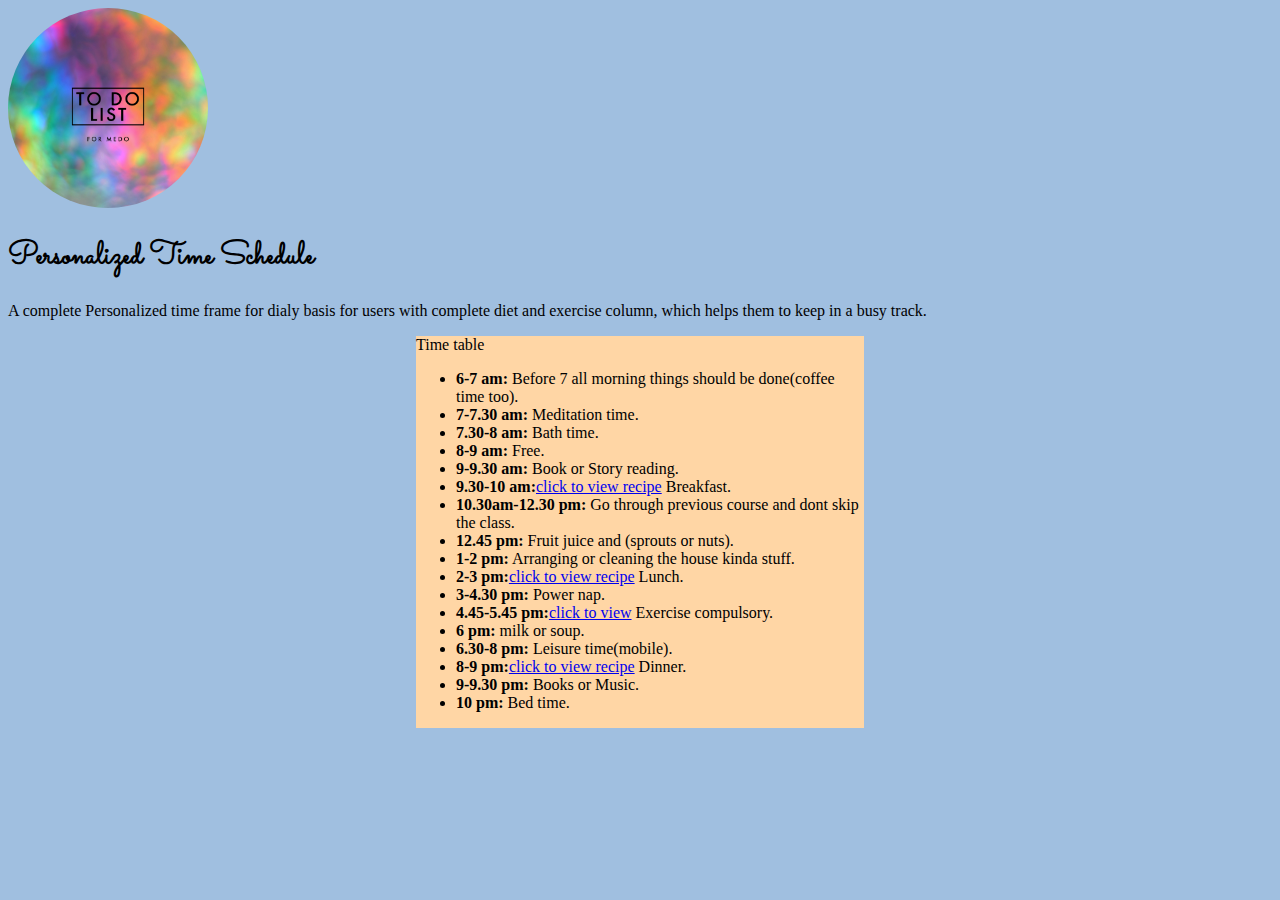
<file: index.html>
<!DOCTYPE html>
<html lang="en">
<head>
    <meta charset="UTF-8">
    <meta name="viewport" content="width=device-width, initial-scale=1.0">
    <title>Medo</title>
    <link href="https://cdn.jsdelivr.net/npm/bootstrap@5.3.0/dist/css/bootstrap.min.css" rel="stylesheet" integrity="sha384-9ndCyUaIbzAi2FUVXJi0CjmCapSmO7SnpJef0486qhLnuZ2cdeRhO02iuK6FUUVM" crossorigin="anonymous">
    <link href="./style.css" rel="stylesheet">
    <link rel="preconnect" href="https://fonts.gstatic.com" crossorigin>
<link rel="preconnect" href="https://fonts.googleapis.com">
<link rel="preconnect" href="https://fonts.gstatic.com" crossorigin>
<link href="https://fonts.googleapis.com/css2?family=Freehand&family=Sacramento&display=swap" rel="stylesheet"></head>
<link rel="preconnect" href="https://fonts.googleapis.com">
<link rel="preconnect" href="https://fonts.gstatic.com" crossorigin>
<link href="https://fonts.googleapis.com/css2?family=Cormorant+Garamond:wght@600&display=swap" rel="stylesheet">
</head>
<body>
    <div class="px-4 py-5 my-3 text-center">
        <img class="d-block mx-auto mb-4" src="./Assets/My project-1.jpg" alt="" width="200" height="200" id="logo">
        <h1 class="display-5 fw-bold text-body-emphasis">Personalized Time Schedule</h1>
        <div class="col-lg-6 mx-auto">
          <p class="lead mb-4">A complete Personalized time frame for dialy basis for users with complete diet and exercise column, which helps them to keep in a busy track.</p>
          <div class="d-grid gap-2 d-sm-flex justify-content-sm-center">
          </div>
        </div>
      </div>
      <div class="cent">
            <div class="card" style="width: 28rem;">
                <div class="card-header">
                Time table
                </div>
                <ul class="list-group list-group-flush" >
                    <li class="list-group-item" id="lit" ><b>6-7 am:</b> Before 7 all morning things should be done(coffee time too).</li>
                    <li class="list-group-item" id="lit" ><b>7-7.30 am:</b> Meditation time.</li>
                    <li class="list-group-item" id="lit" ><b>7.30-8 am:</b> Bath time.</li>
                    <li class="list-group-item" id="lit" ><b>8-9 am:</b> Free.</li>
                    <li class="list-group-item" id="lit" ><b>9-9.30 am:</b> Book or Story reading.</li>
                    <li class="list-group-item" id="lit" ><b>9.30-10 am:</b><a href="./diet.html">click to view recipe</a> Breakfast.</li>
                    <li class="list-group-item" id="lit" ><b>10.30am-12.30 pm:</b> Go through previous course and dont skip the class.</li>
                    <li class="list-group-item" id="lit" ><b>12.45 pm:</b> Fruit juice and (sprouts or nuts).</li>
                    <li class="list-group-item" id="lit" ><b>1-2 pm:</b> Arranging or cleaning the house kinda stuff.</li>
                    <li class="list-group-item" id="lit" ><b>2-3 pm:</b><a href="./diet.html">click to view recipe</a> Lunch.</li>
                    <li class="list-group-item" id="lit" ><b>3-4.30 pm:</b> Power nap.</li>
                    <li class="list-group-item" id="lit" ><b>4.45-5.45 pm:</b><a href="./execise.html">click to view</a> Exercise compulsory.</li>
                    <li class="list-group-item" id="lit" ><b>6 pm:</b> milk or soup.</li>
                    <li class="list-group-item" id="lit" ><b>6.30-8 pm:</b> Leisure time(mobile).</li>
                    <li class="list-group-item" id="lit" ><b>8-9 pm:</b><a href="./diet.html">click to view recipe</a> Dinner.</li>
                    <li class="list-group-item" id="lit" ><b>9-9.30 pm:</b> Books or Music.</li>
                    <li class="list-group-item" id="lit" ><b>10 pm:</b> Bed time.</li>
                </ul>
            </div>
         </div> 
    <script src="https://cdn.jsdelivr.net/npm/bootstrap@5.3.0/dist/js/bootstrap.bundle.min.js" integrity="sha384-geWF76RCwLtnZ8qwWowPQNguL3RmwHVBC9FhGdlKrxdiJJigb/j/68SIy3Te4Bkz" crossorigin="anonymous"></script>
</body>
</html>
</file>
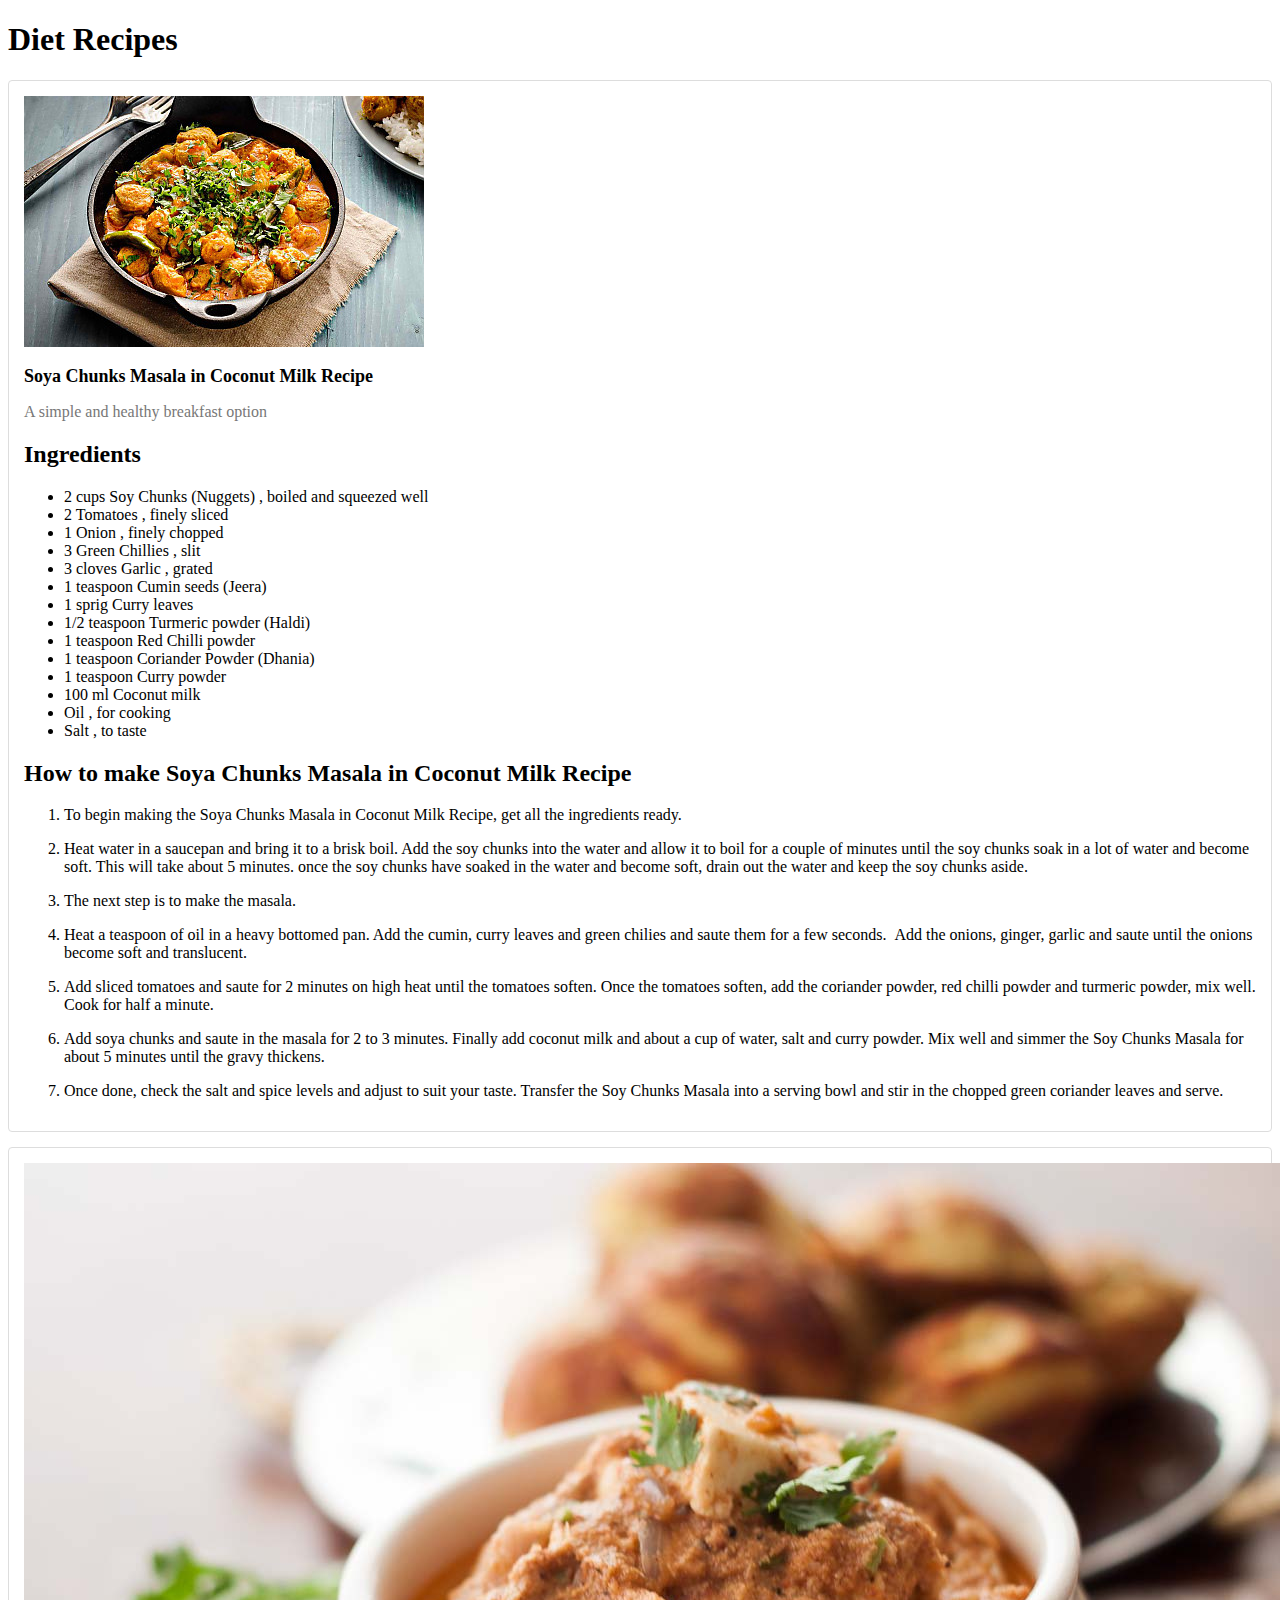
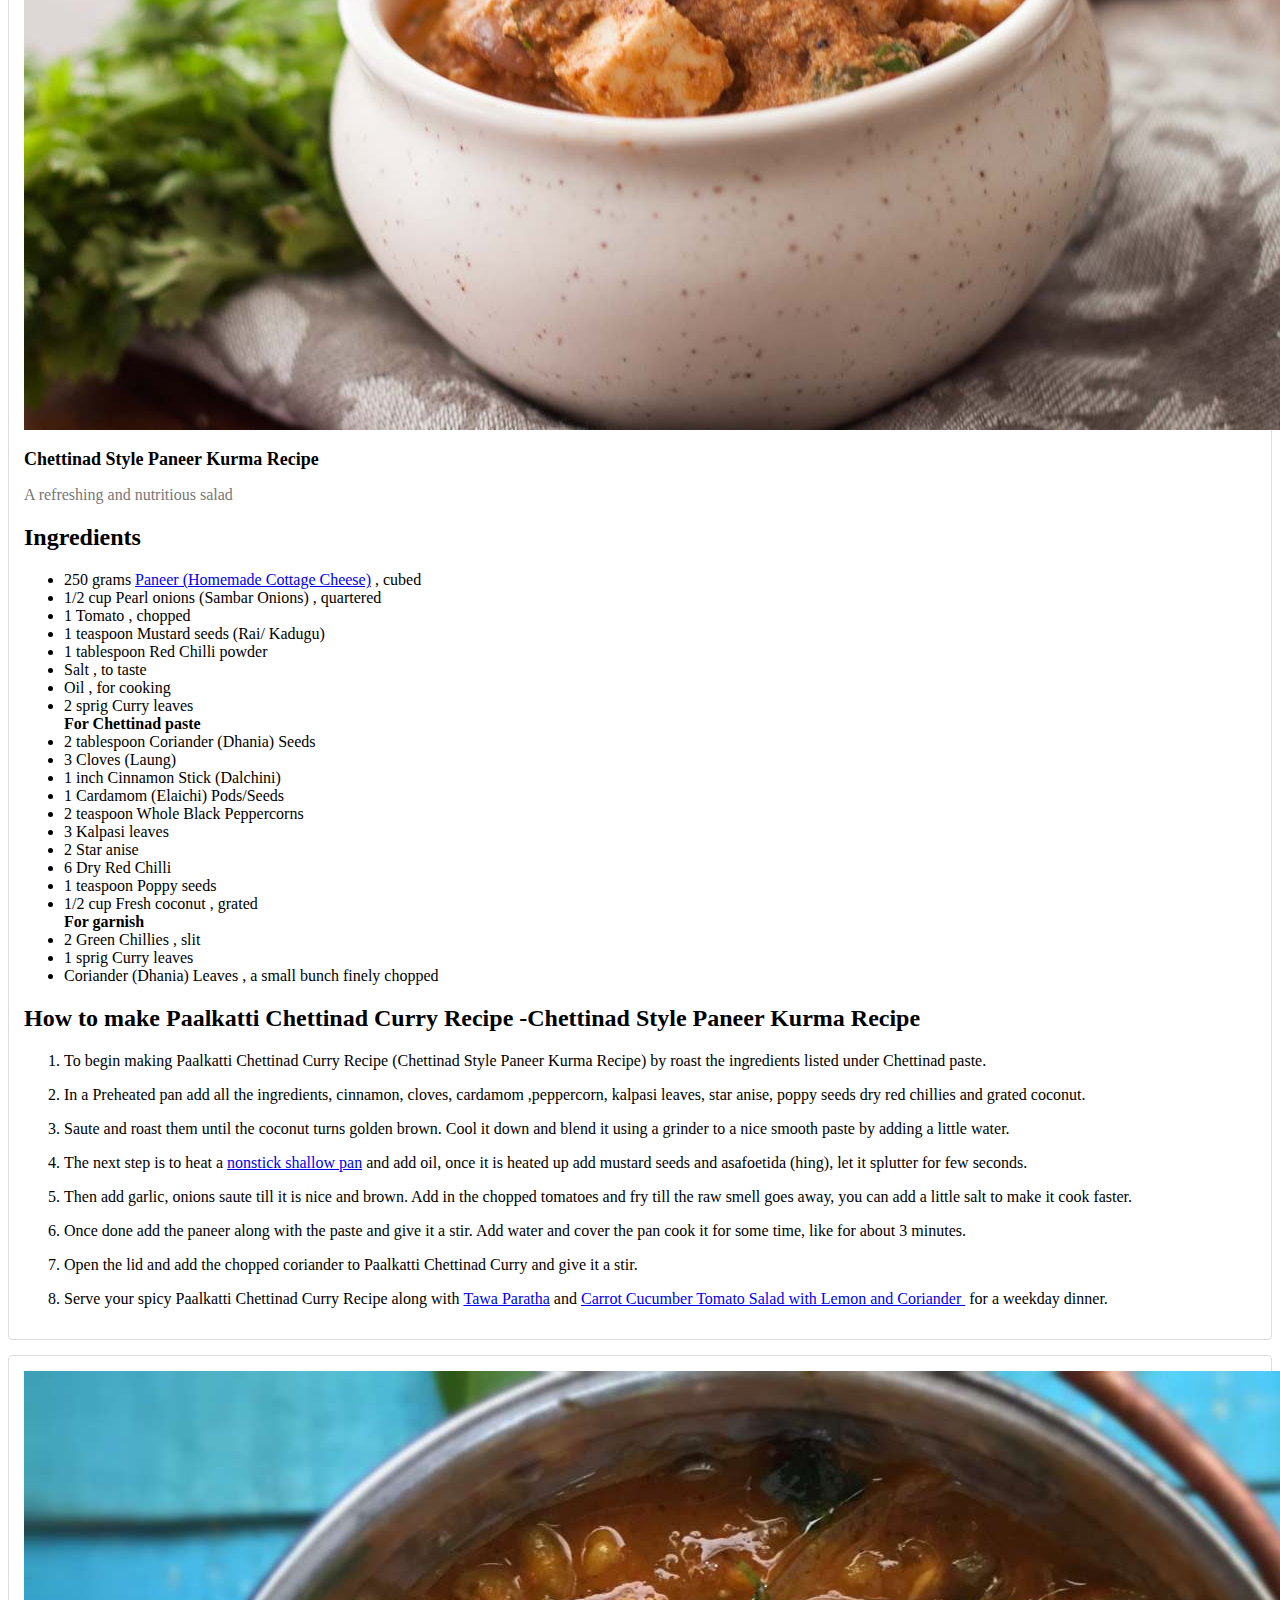
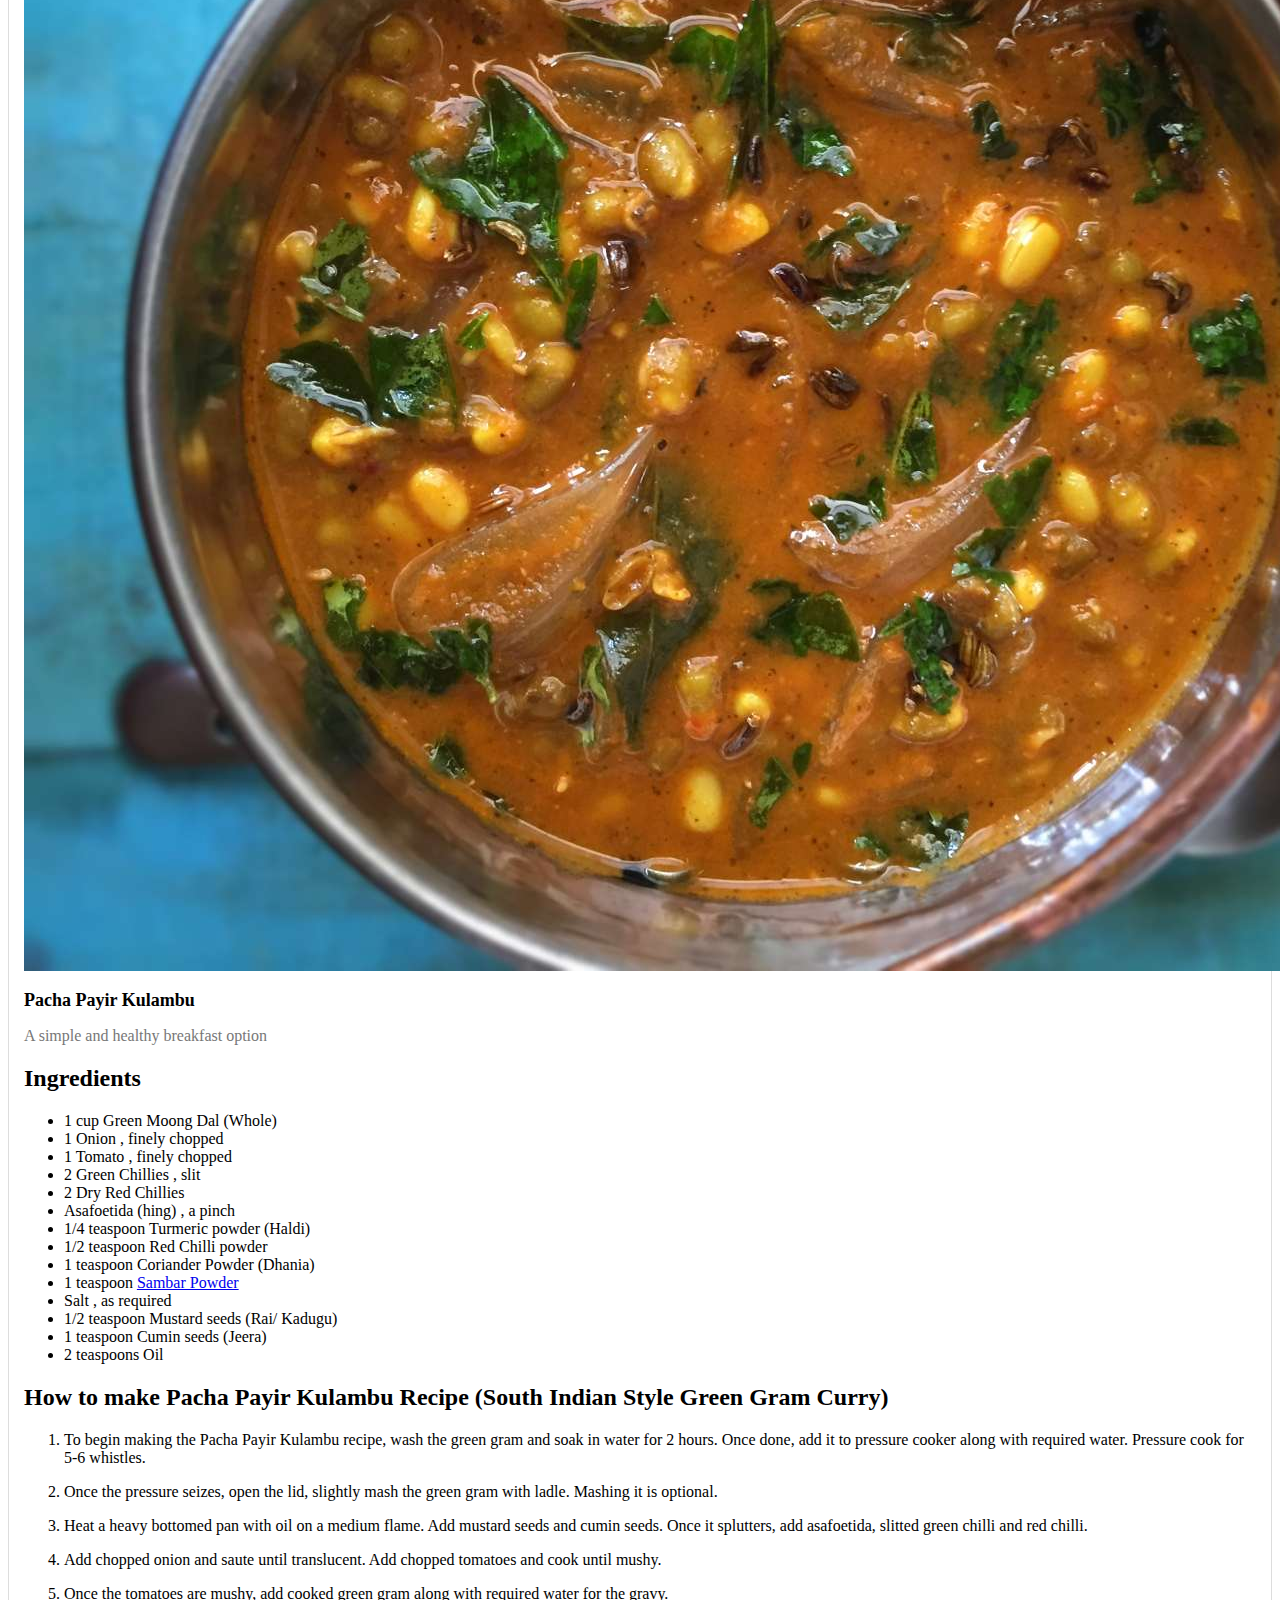
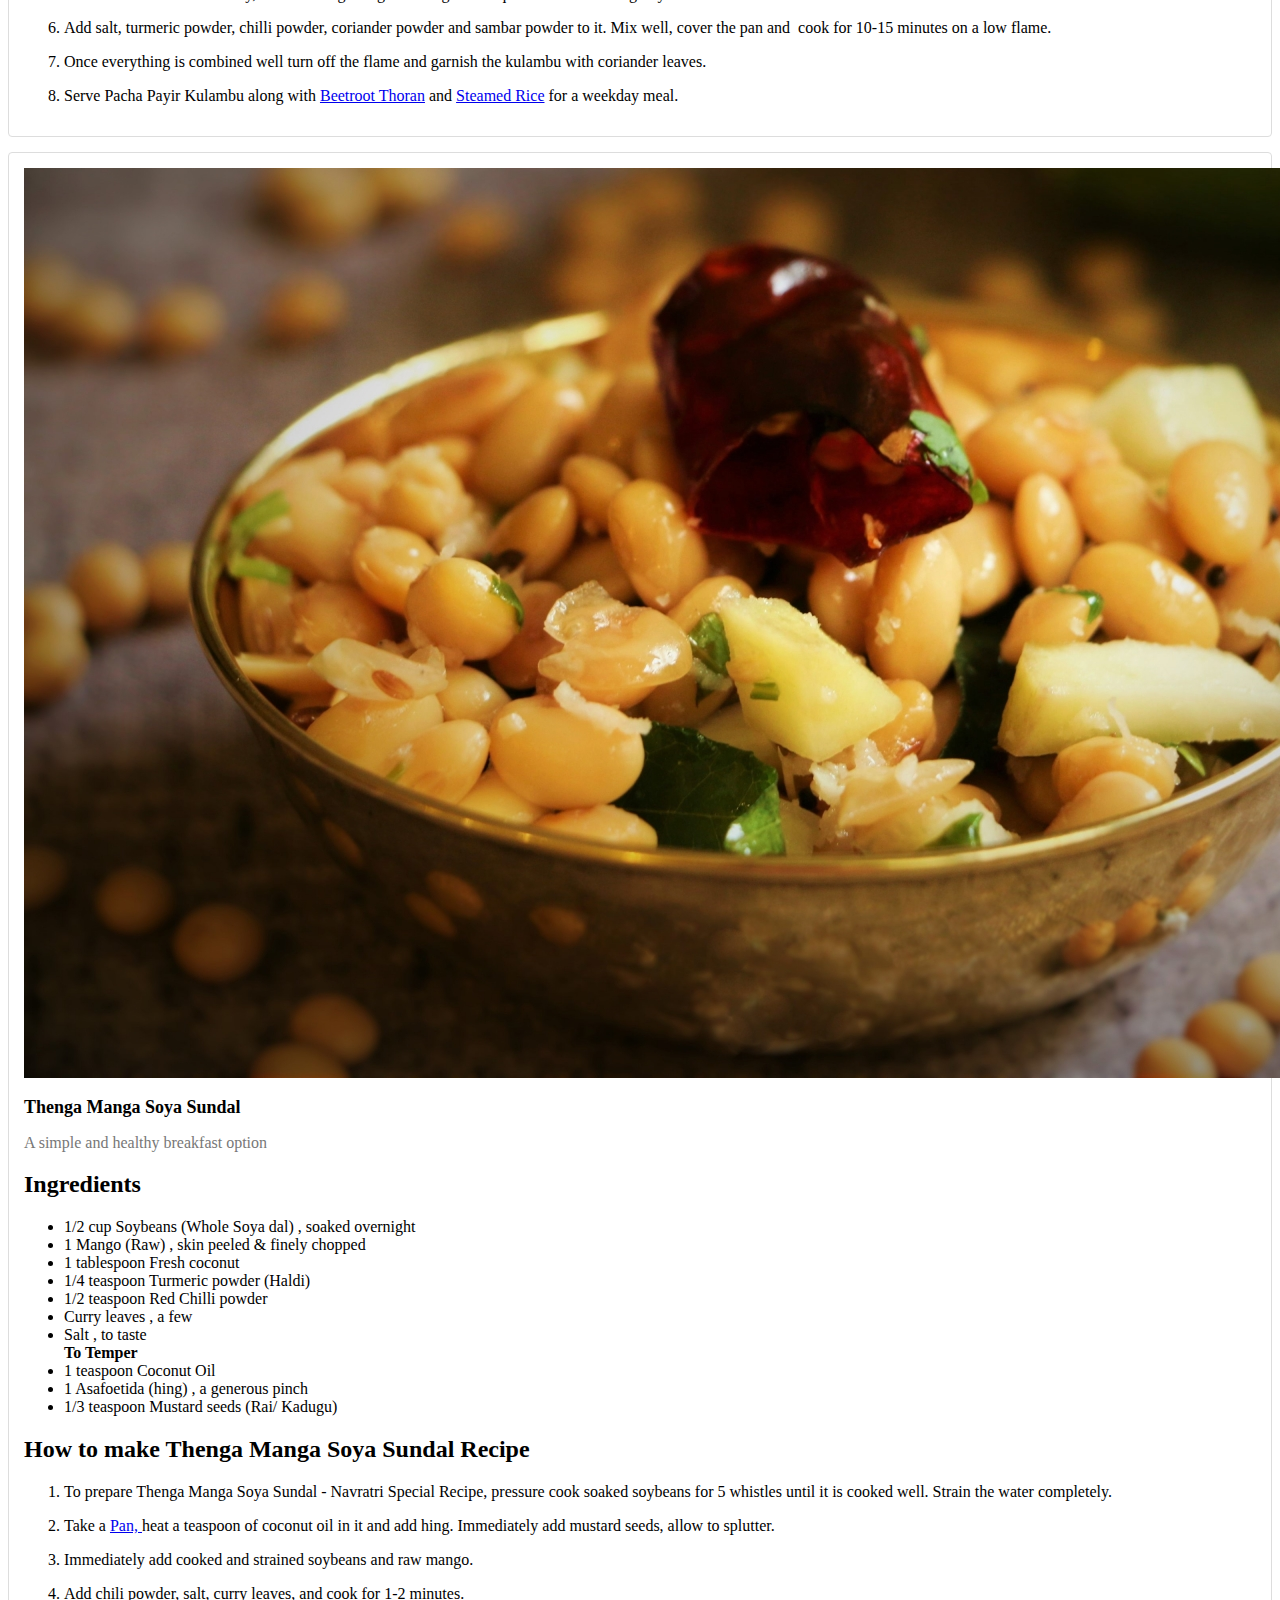
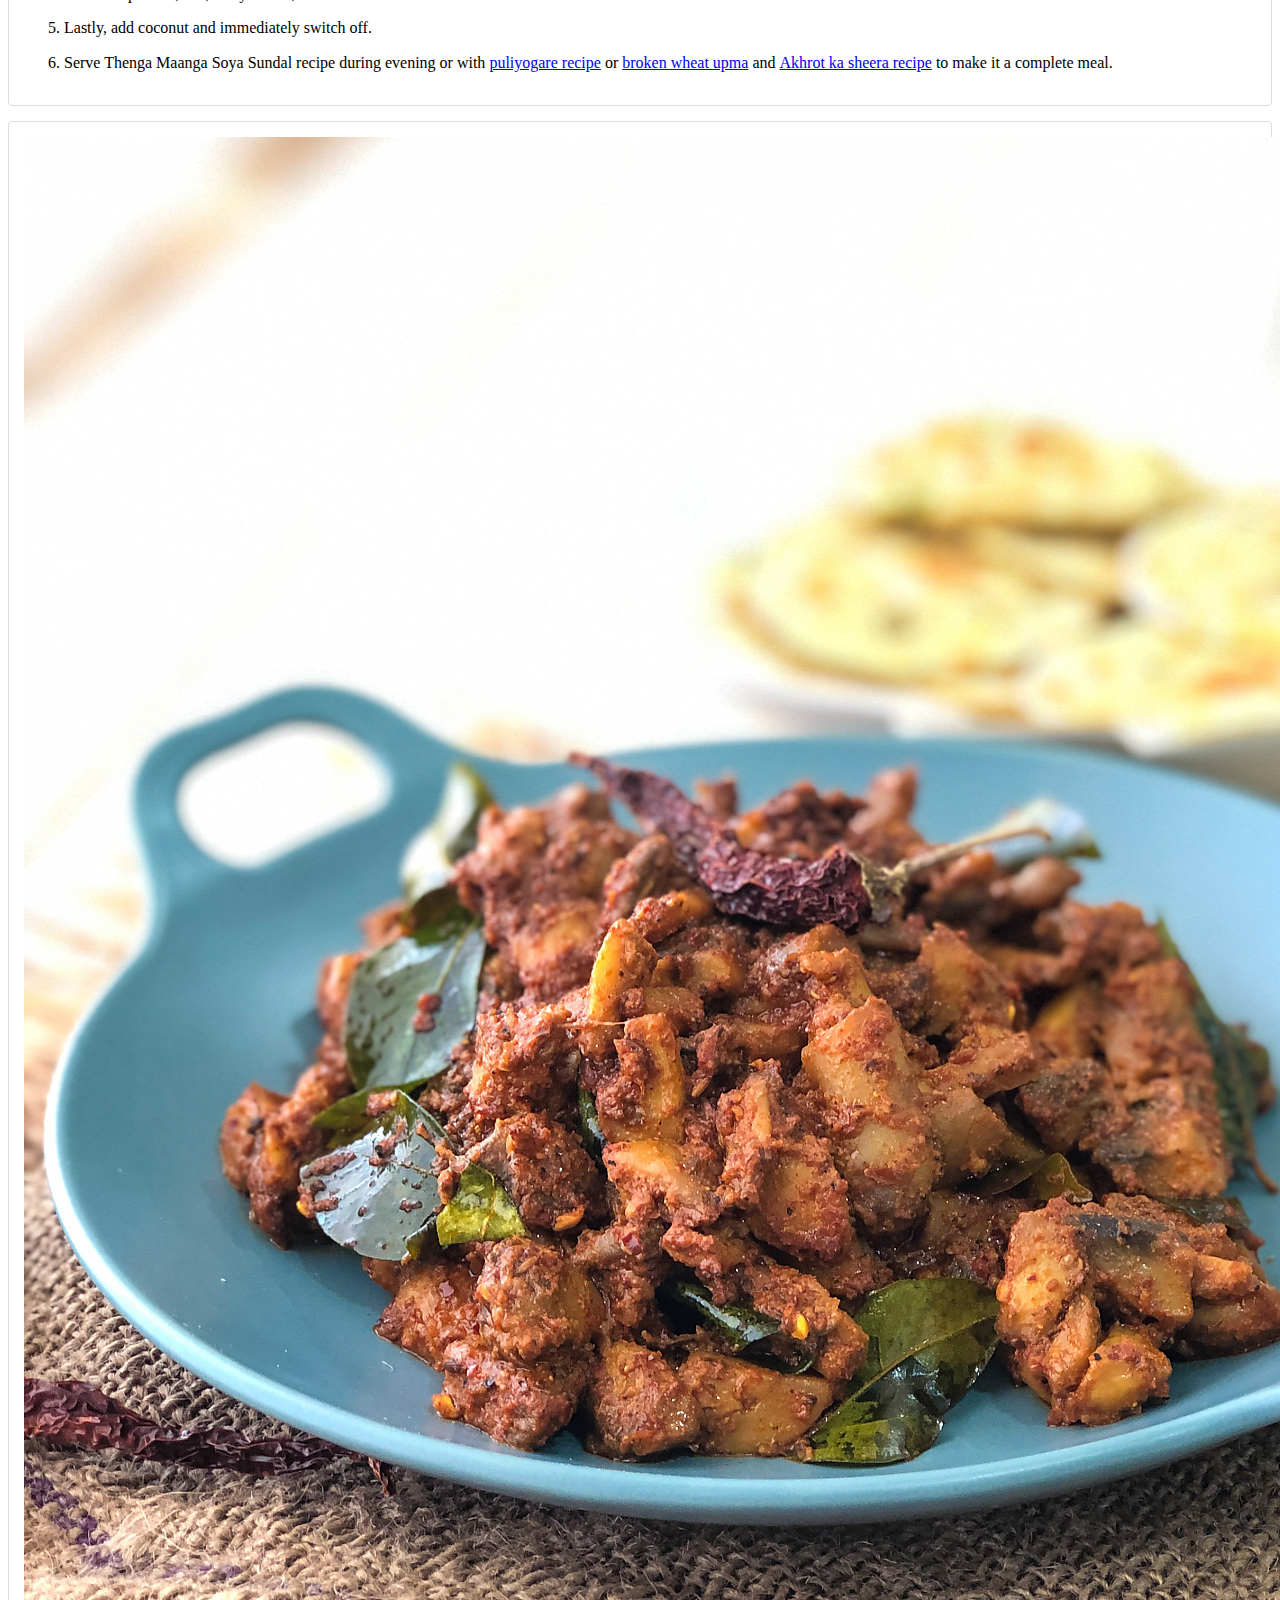
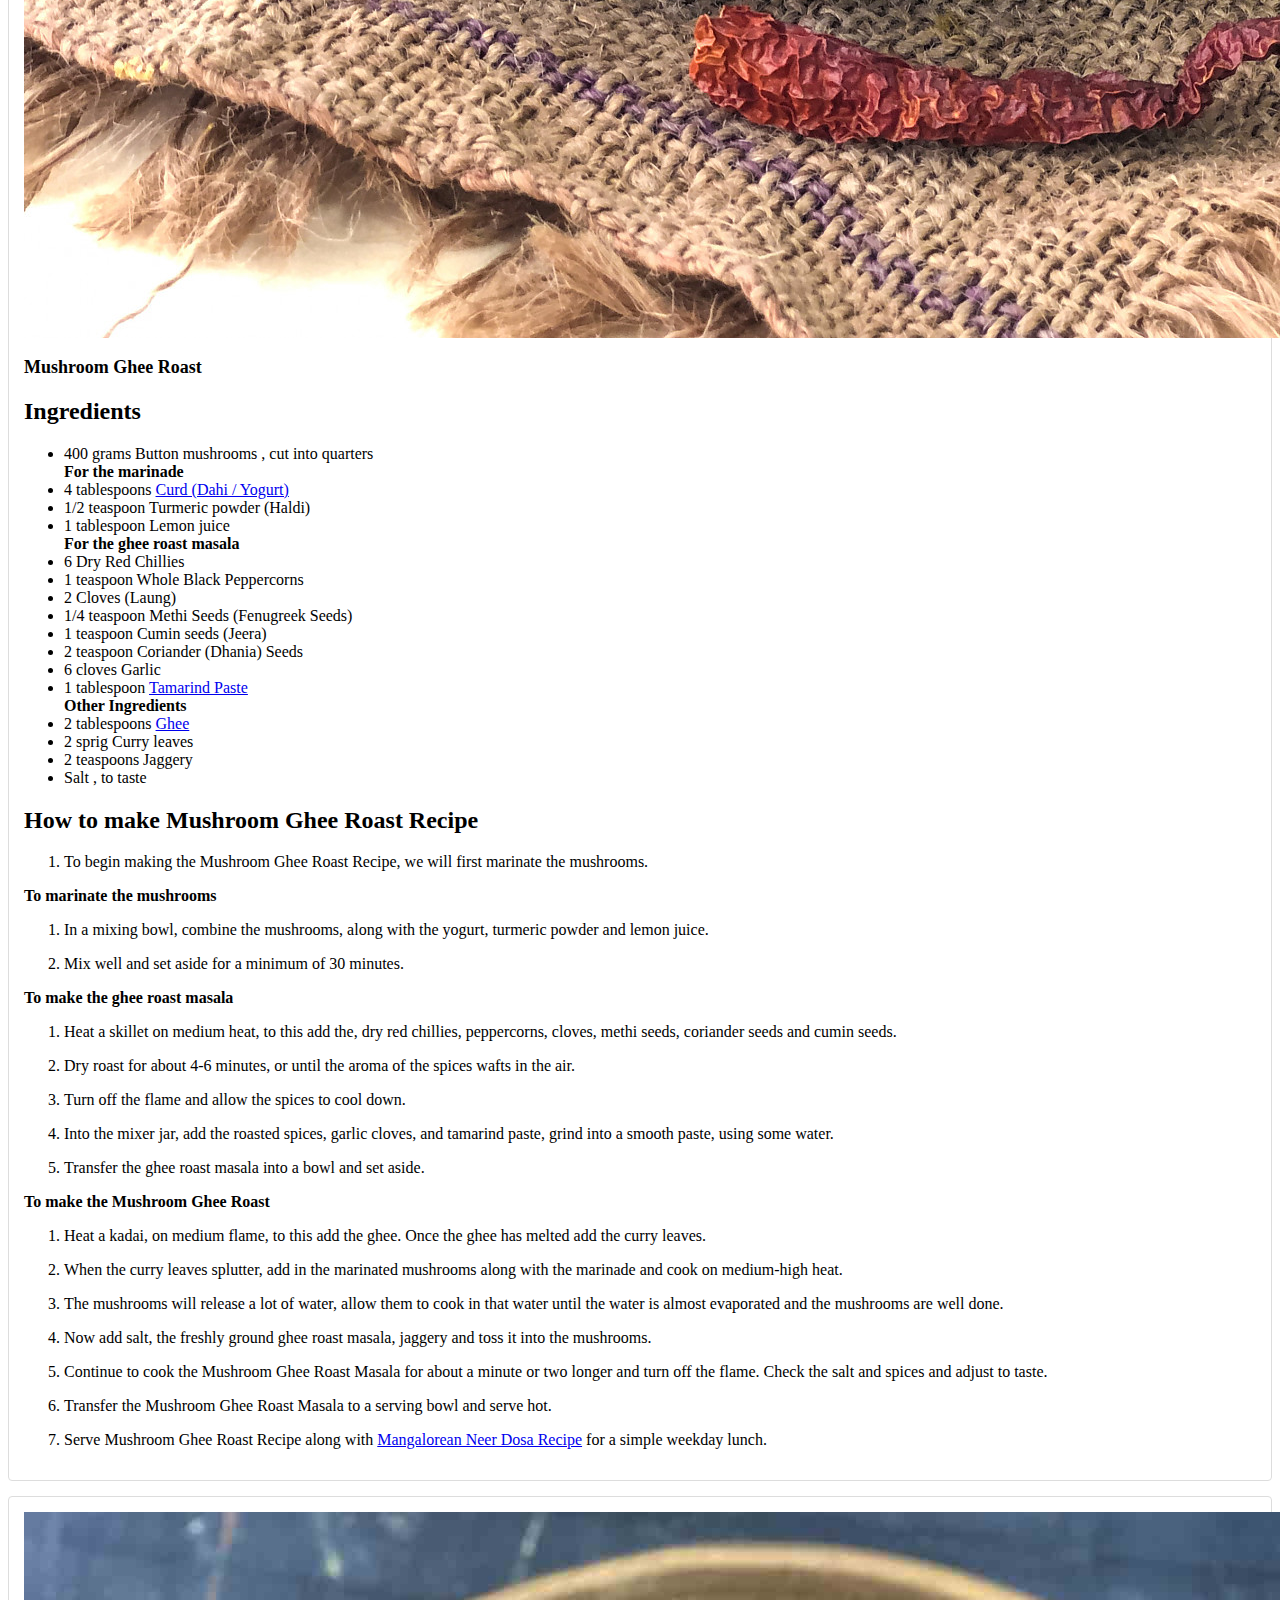
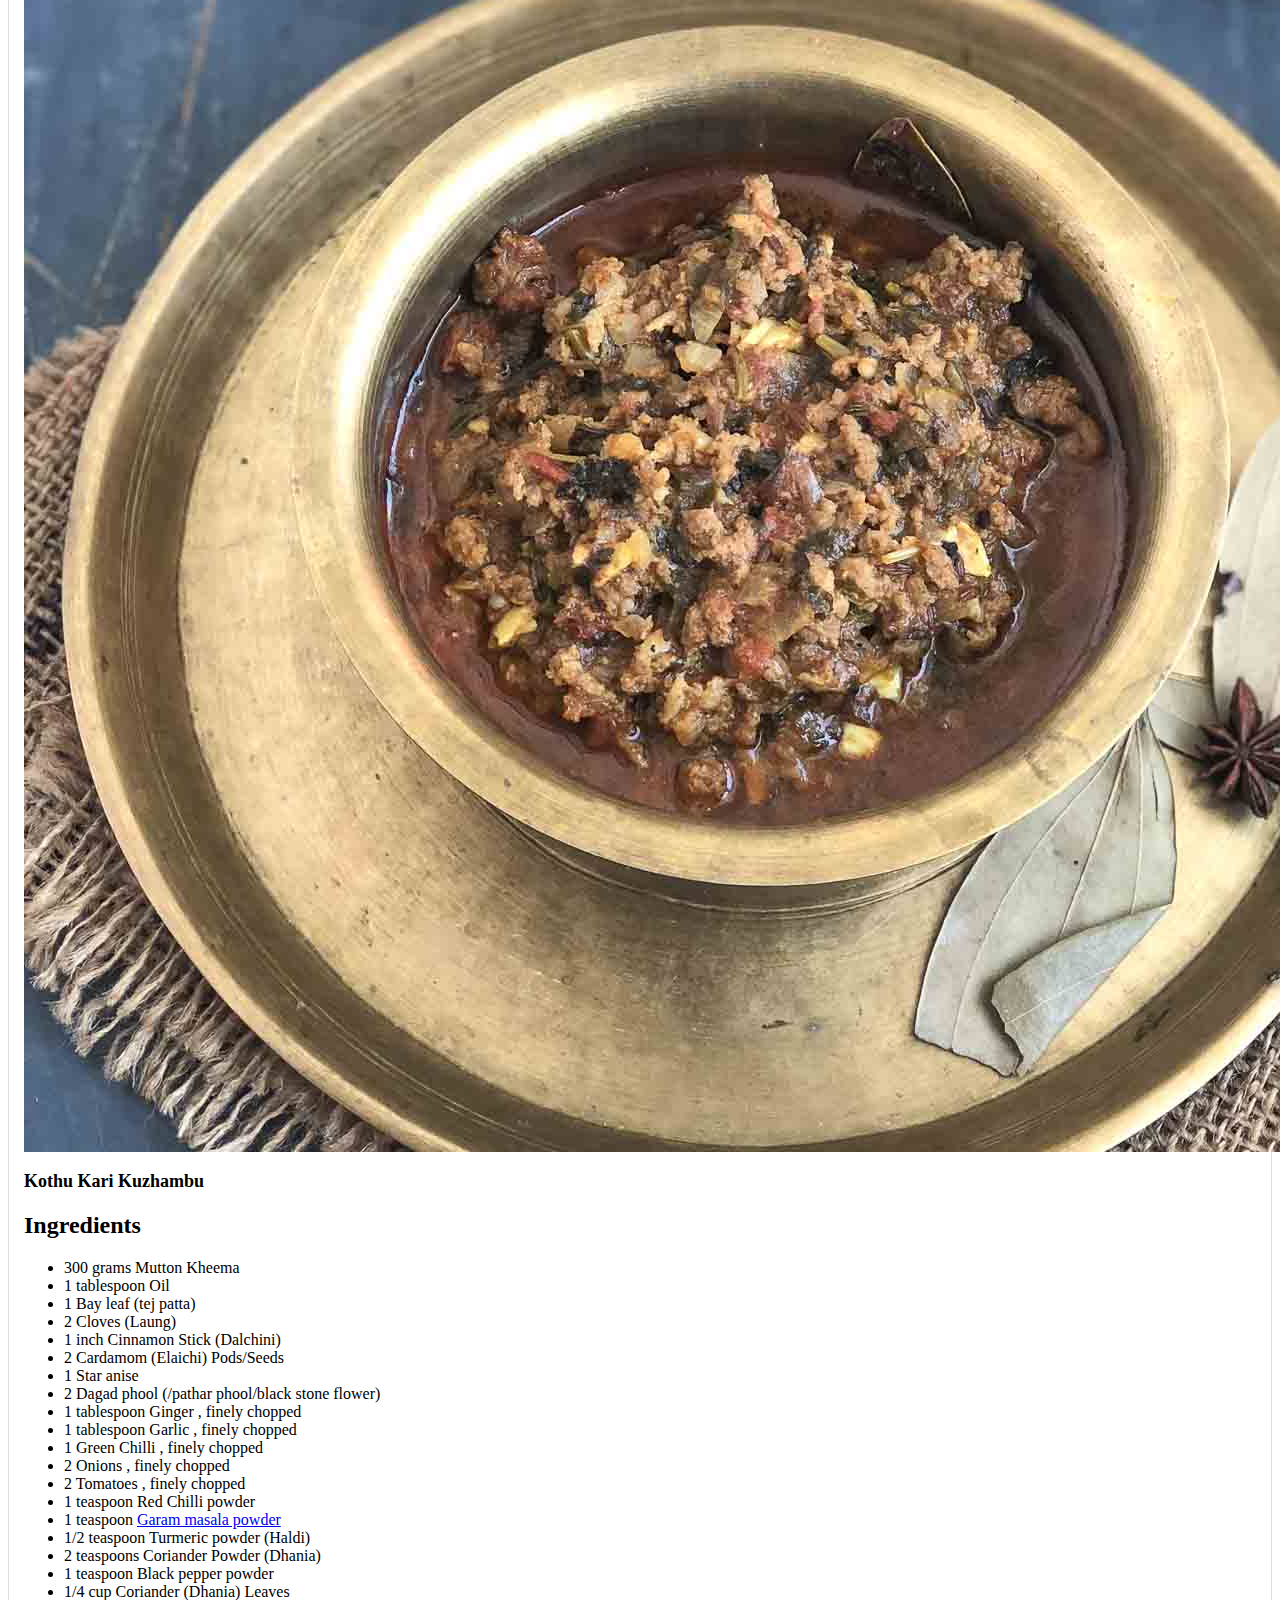
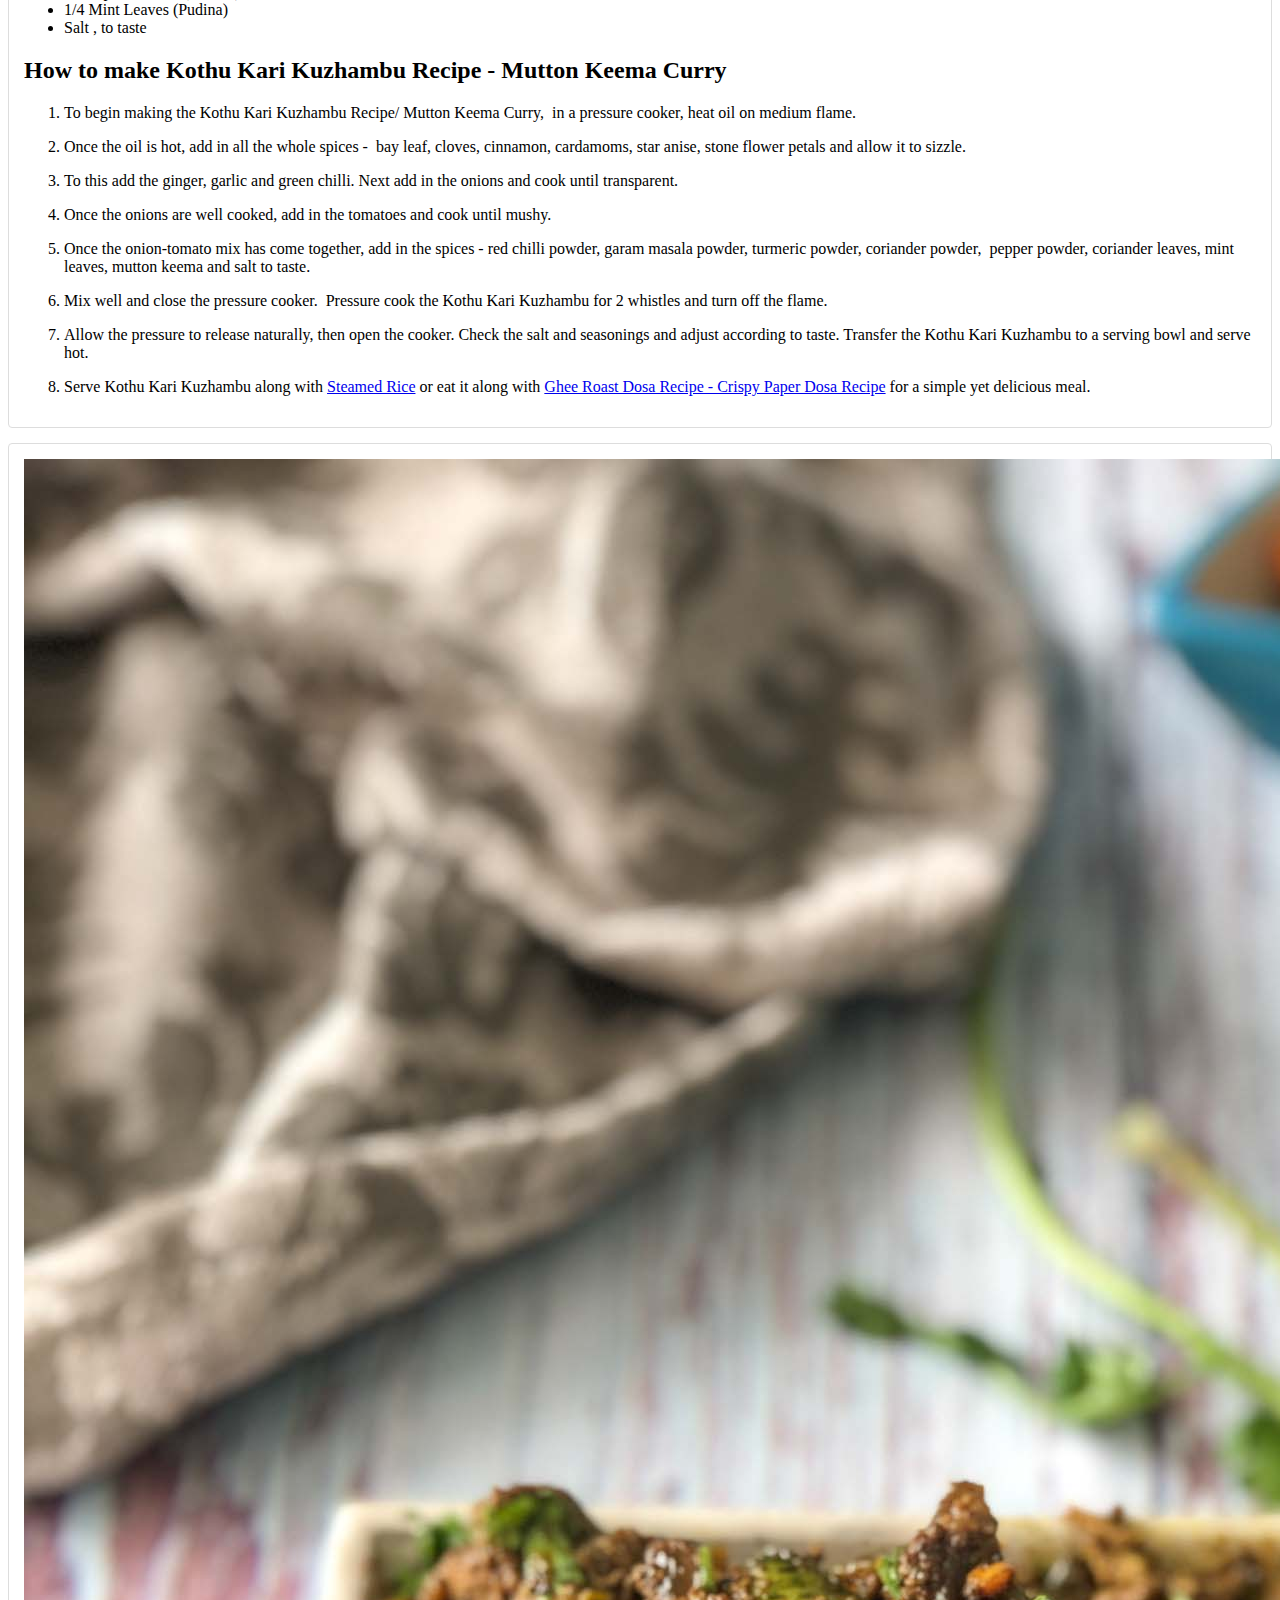
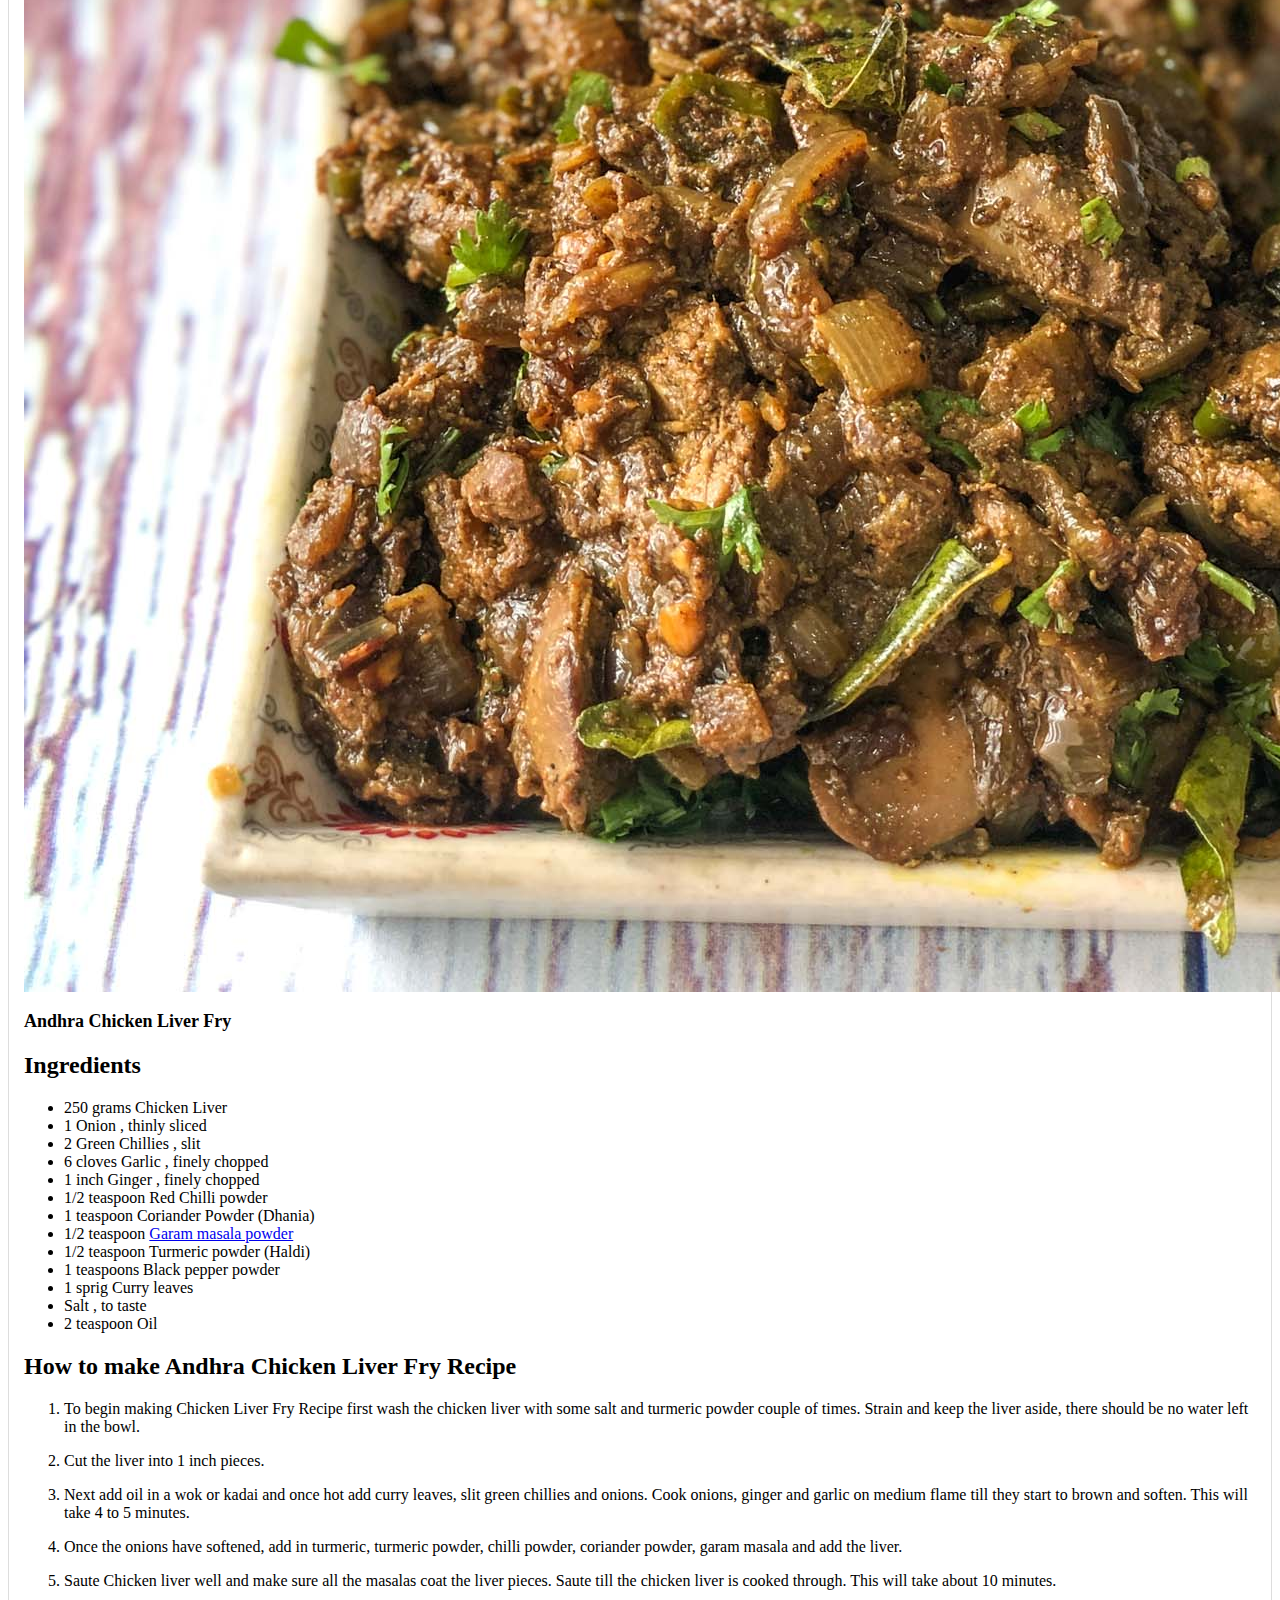
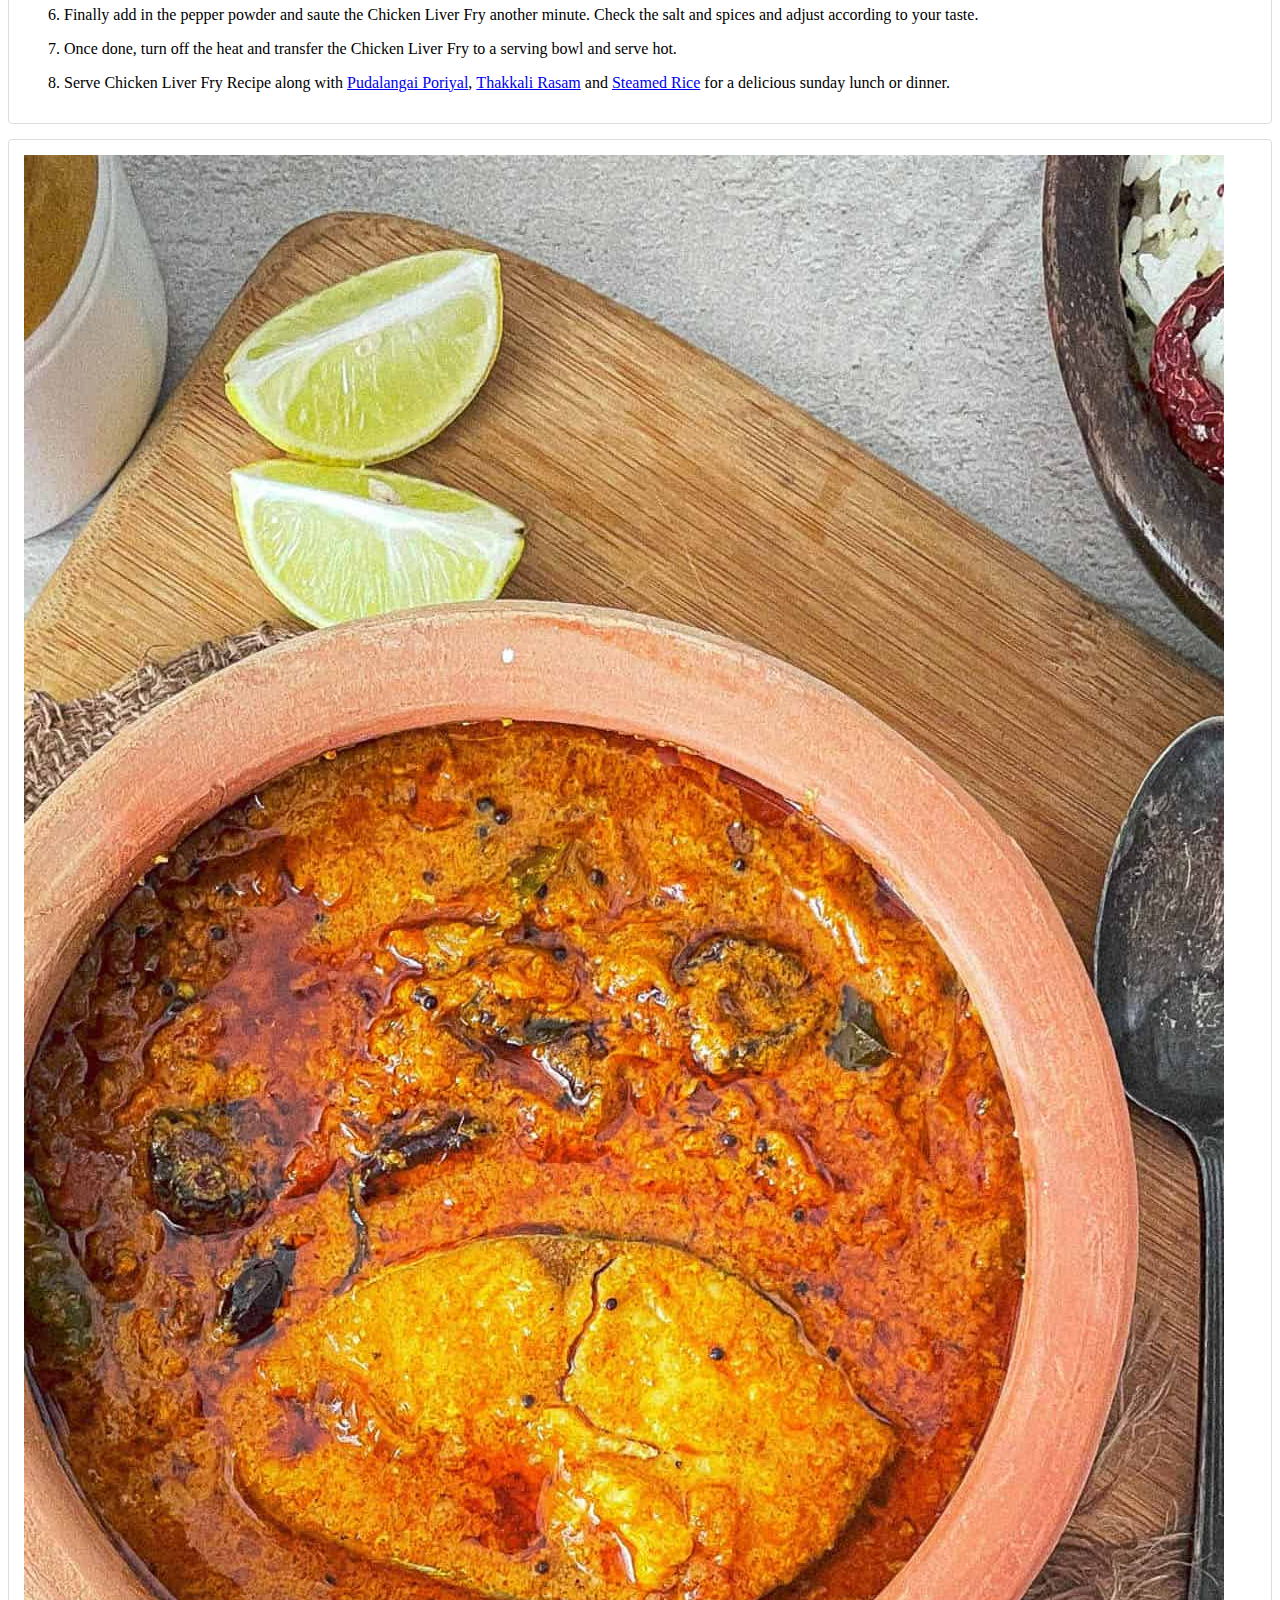
<file: diet.html>
<!DOCTYPE html>
<html lang="en"data-bs-theme="dark">
<head>
    <meta charset="UTF-8">
    <meta name="viewport" content="width=device-width, initial-scale=1.0">
    <title>Diet</title>
    <link href="https://cdn.jsdelivr.net/npm/bootstrap@5.3.0/dist/css/bootstrap.min.css" rel="stylesheet" integrity="sha384-9ndCyUaIbzAi2FUVXJi0CjmCapSmO7SnpJef0486qhLnuZ2cdeRhO02iuK6FUUVM" crossorigin="anonymous">
   <link href="./diet.css" rel="stylesheet">
</head>
<body>
    <div class="container">
        <h1 class="text-center mt-4 mb-4">Diet Recipes</h1>
        <div class="row">
          <div class="col-md-6">
            <div class="recipe-card">
                <img src="./Assets/Soya_Chunks_Masala_in_Coconut_Milk_Recipe-1_400.jpg" alt="Greek Salad" class="img-fluid mb-3">
              <h2 class="recipe-title">Soya Chunks Masala in Coconut Milk Recipe</h2>
              <p class="recipe-description">A simple and healthy breakfast option</p>
              <div class="col-md-4 col-12 recipeingredients">
			
                <h2 class="ingredientstitle">Ingredients</h2>
                <ul class="list-unstyled">
    
                                                                                                                                                           <li itemprop="ingredients">
                                         2 cups <span class="ingredient_name" data-original-title="" title="">Soy Chunks (Nuggets)</span>							 		, boiled and squeezed well							 	</li>
                                                                                   
                                                                                                                                           <li itemprop="ingredients">
                                         2 <span class="ingredient_name" data-original-title="" title="">Tomatoes</span>							 		, finely sliced							 	</li>
                                                                                   
                                                                                                                                           <li itemprop="ingredients">
                                         1 <span class="ingredient_name" data-original-title="" title="">Onion</span>							 		, finely chopped							 	</li>
                                                                                   
                                                                                                                                           <li itemprop="ingredients">
                                         3 <span class="ingredient_name" data-original-title="" title="">Green Chillies</span>							 		, slit							 	</li>
                                                                                   
                                                                                                                                           <li itemprop="ingredients">
                                         3 cloves <span class="ingredient_name" data-original-title="" title="">Garlic</span>							 		, grated							 	</li>
                                                                                   
                                                                                                                                           <li itemprop="ingredients">
                                         1 teaspoon <span class="ingredient_name" data-original-title="" title="">Cumin seeds (Jeera)</span>							 									 	</li>
                                                                                   
                                                                                                                                           <li itemprop="ingredients">
                                         1 sprig <span class="ingredient_name" data-original-title="" title="">Curry leaves</span>							 									 	</li>
                                                                                   
                                                                                                                                           <li itemprop="ingredients">
                                         1/2 teaspoon <span class="ingredient_name" data-original-title="" title="">Turmeric powder (Haldi)</span>							 									 	</li>
                                                                                   
                                                                                                                                           <li itemprop="ingredients">
                                         1 teaspoon <span class="ingredient_name" data-original-title="" title="">Red Chilli powder</span>							 									 	</li>
                                                                                   
                                                                                                                                           <li itemprop="ingredients">
                                         1 teaspoon <span class="ingredient_name" data-original-title="" title="">Coriander Powder (Dhania)</span>							 									 	</li>
                                                                                   
                                                                                                                                           <li itemprop="ingredients">
                                         1 teaspoon <span class="ingredient_name" data-original-title="" title="">Curry powder</span>							 									 	</li>
                                                                                   
                                                                                                                                           <li itemprop="ingredients">
                                         100 ml <span class="ingredient_name" data-original-title="" title="">Coconut milk</span>							 									 	</li>
                                                                                   
                                                                                                                                           <li itemprop="ingredients">
                                         <span class="ingredient_name" data-original-title="" title="">Oil</span>							 		, for cooking							 	</li>
                                                                                   
                                                                                                                                           <li itemprop="ingredients">
                                         <span class="ingredient_name" data-original-title="" title="">Salt</span>							 		, to taste							 	</li>
                                                                                   
                             
                        
    
                    
    
                </ul>	
            </div>
              <div class="col-md-8 col-12 recipeinstructions">

				<h2 class="recipeinstructionstitle">How to make Soya Chunks Masala in Coconut Milk Recipe </h2>


										<ol><li itemprop="recipeInstructions"><p>To begin making the&nbsp;Soya Chunks Masala in Coconut Milk Recipe, get all the ingredients ready.</p></li><li itemprop="recipeInstructions"><p>Heat water in a saucepan and bring it to a brisk boil. Add the soy chunks into the water and allow it to boil for a couple of minutes until the soy chunks soak in a lot of water and become soft. This will take about 5 minutes. once the soy chunks have soaked in the water and become soft, drain out the water and keep the soy chunks aside.</p></li><li itemprop="recipeInstructions"><p>The next step is to make the masala.</p></li><li itemprop="recipeInstructions"><p>Heat a teaspoon of oil in a heavy bottomed pan. Add the cumin, curry leaves and green chilies and saute them for a few seconds. &nbsp;Add the onions, ginger, garlic and saute until the onions become soft and translucent.</p></li><li itemprop="recipeInstructions"><p>Add sliced tomatoes and saute for 2 minutes on high heat until the tomatoes soften. Once the tomatoes soften, add the coriander powder, red chilli powder and turmeric powder, mix well. Cook for half a minute.</p></li><li itemprop="recipeInstructions"><p>Add soya chunks and saute in the masala for 2 to 3 minutes. Finally add coconut milk and about a cup of water, salt and curry powder. Mix well and simmer the Soy Chunks Masala for about 5 minutes until the gravy thickens.&nbsp;</p></li><li itemprop="recipeInstructions"><p>Once done, check the salt and spice levels and adjust to suit your taste. Transfer the Soy Chunks Masala into a serving bowl and stir in the&nbsp;chopped green coriander leaves and serve.&nbsp;</p></li></ol>
		</div>
            </div>
          </div>
          <div class="col-md-6">
            <div class="recipe-card">
                <img src="./Assets/Paal_katti_Chettiand_Curry_Recipe_Chettinad_Style_Paneer_Kurma_Recipe-1.jpg" alt="Greek Salad" class="img-fluid mb-3">
              <h2 class="recipe-title">Chettinad Style Paneer Kurma Recipe</h2>
              <p class="recipe-description">A refreshing and nutritious salad</p>
              <div class="row recipeingredientsanddirections">
                <div class="col-md-4 col-12 recipeingredients">
                    
                    <h2 class="ingredientstitle">Ingredients</h2>
                    <ul class="list-unstyled">
        
                                                                                                                                                               <li itemprop="ingredients">
                                             250 grams <a target="_blank" href="/video-recipe-how-to-make-homemade-paneer"><span class="ingredient_name" data-original-title="" title="">Paneer (Homemade Cottage Cheese)</span></a>							 		, cubed							 	</li>
                                                                                       
                                                                                                                                               <li itemprop="ingredients">
                                             1/2 cup <span class="ingredient_name" data-original-title="" title="">Pearl onions (Sambar Onions)</span>							 		, quartered							 	</li>
                                                                                       
                                                                                                                                               <li itemprop="ingredients">
                                             1 <span class="ingredient_name" data-original-title="" title="">Tomato</span>							 		, chopped							 	</li>
                                                                                       
                                                                                                                                               <li itemprop="ingredients">
                                             1 teaspoon <span class="ingredient_name" data-original-title="" title="">Mustard seeds (Rai/ Kadugu)</span>							 									 	</li>
                                                                                       
                                                                                                                                               <li itemprop="ingredients">
                                             1 tablespoon <span class="ingredient_name" data-original-title="" title="">Red Chilli powder</span>							 									 	</li>
                                                                                       
                                                                                                                                               <li itemprop="ingredients">
                                             <span class="ingredient_name" data-original-title="" title="">Salt</span>							 		, to taste							 	</li>
                                                                                       
                                                                                                                                               <li itemprop="ingredients">
                                             <span class="ingredient_name" data-original-title="" title="">Oil</span>							 		, for cooking							 	</li>
                                                                                       
                                                                                                                                               <li itemprop="ingredients">
                                             2 sprig <span class="ingredient_name" data-original-title="" title="">Curry leaves</span>							 									 	</li>
                                                                                       
                                                     
                                                                <b class="ingredientssubtitle">For Chettinad paste</b>
                                                          
                                                                                                                                               <li itemprop="ingredients">
                                             2 tablespoon <span class="ingredient_name" data-original-title="" title="">Coriander (Dhania) Seeds</span>							 									 	</li>
                                                                                       
                                                                                                                                               <li itemprop="ingredients">
                                             3 <span class="ingredient_name" data-original-title="" title="">Cloves (Laung)</span>							 									 	</li>
                                                                                       
                                                                                                                                               <li itemprop="ingredients">
                                             1 inch <span class="ingredient_name" data-original-title="" title="">Cinnamon Stick (Dalchini)</span>							 									 	</li>
                                                                                       
                                                                                                                                               <li itemprop="ingredients">
                                             1 <span class="ingredient_name" data-original-title="" title="">Cardamom (Elaichi) Pods/Seeds</span>							 									 	</li>
                                                                                       
                                                                                                                                               <li itemprop="ingredients">
                                             2 teaspoon <span class="ingredient_name" data-original-title="" title="">Whole Black Peppercorns</span>							 									 	</li>
                                                                                       
                                                                                                                                               <li itemprop="ingredients">
                                             3 <span class="ingredient_name" data-original-title="" title="">Kalpasi leaves</span>							 									 	</li>
                                                                                       
                                                                                                                                               <li itemprop="ingredients">
                                             2 <span class="ingredient_name" data-original-title="" title="">Star anise</span>							 									 	</li>
                                                                                       
                                                                                                                                               <li itemprop="ingredients">
                                             6 <span class="ingredient_name" data-original-title="" title="">Dry Red Chilli</span>							 									 	</li>
                                                                                       
                                                                                                                                               <li itemprop="ingredients">
                                             1 teaspoon <span class="ingredient_name" data-original-title="" title="">Poppy seeds</span>							 									 	</li>
                                                                                       
                                                                                                                                               <li itemprop="ingredients">
                                             1/2 cup <span class="ingredient_name" data-original-title="" title="">Fresh coconut</span>							 		, grated							 	</li>
                                                                                       
                                                     
                                                                <b class="ingredientssubtitle">For garnish</b>
                                                          
                                                                                                                                               <li itemprop="ingredients">
                                             2 <span class="ingredient_name" data-original-title="" title="">Green Chillies</span>							 		, slit							 	</li>
                                                                                       
                                                                                                                                               <li itemprop="ingredients">
                                             1 sprig <span class="ingredient_name" data-original-title="" title="">Curry leaves</span>							 									 	</li>
                                                                                       
                                                                                                                                               <li itemprop="ingredients">
                                             <span class="ingredient_name" data-original-title="" title="">Coriander (Dhania) Leaves</span>							 		, a small bunch finely chopped							 	</li>
                                                                                       
                                 
                            
        
                        
        
                    </ul>	
                </div>
        
                 <!-- recipe inline ad 1 -->
                                   
        
                <div class="col-md-8 col-12 recipeinstructions">
        
                        <h2 class="recipeinstructionstitle">How to make Paalkatti Chettinad Curry Recipe -Chettinad Style Paneer Kurma Recipe </h2>
        
        
                                                <ol><li itemprop="recipeInstructions"><p>To begin making Paalkatti Chettinad Curry Recipe (Chettinad Style Paneer Kurma Recipe) by roast the ingredients listed under Chettinad&nbsp;paste.</p></li><li itemprop="recipeInstructions"><p>In a Preheated pan add all the ingredients, cinnamon, cloves, cardamom ,peppercorn, kalpasi leaves, star anise, poppy seeds dry red chillies and grated coconut.&nbsp;</p></li><li itemprop="recipeInstructions"><p>Saute and roast them until the coconut turns golden brown. Cool it down and blend it using a grinder to a nice smooth paste by adding a&nbsp;little water.</p></li><li itemprop="recipeInstructions"><p>The next step is to heat a&nbsp;<a href="http://amzn.to/2b4Gwpf" title="shallow pan">nonstick&nbsp;shallow pan</a> and add oil, once it is heated up add mustard seeds and asafoetida (hing), let it splutter for few seconds.</p></li><li itemprop="recipeInstructions"><p>Then add garlic, onions saute till it is nice and brown. Add in the chopped tomatoes and fry till the raw smell goes away, you can add a little salt to make it cook faster.</p></li><li itemprop="recipeInstructions"><p>Once done add the paneer along with the paste and give it a stir. Add water and cover the pan cook it for some time,&nbsp;like for about 3 minutes.</p></li><li itemprop="recipeInstructions"><p>Open the lid and add the chopped coriander to Paalkatti Chettinad Curry and give it a stir.</p></li><li itemprop="recipeInstructions"><p>Serve your spicy&nbsp;Paalkatti&nbsp;Chettinad Curry Recipe along with&nbsp;<a href="/plain-paratha-tawa-paratha-recipe" target="_self" title="Tawa Paratha Recipe - Plain Paratha">Tawa Paratha</a>&nbsp;and&nbsp;<a href="/refreshing-carrot-tomato-salad-with-lemon-and-coriander" target="_self" title="Carrot Cucumber Tomato Salad with Lemon and Coriander Recipe">Carrot Cucumber Tomato Salad with Lemon and Coriander&nbsp;</a>&nbsp;for a weekday dinner.</p></li></ol>
                </div>			
             </div>
            </div>
          </div>
          <div class="col-md-6">
            <div class="recipe-card">
                <img src="./Assets/Chettinad_Style_Mulaikattiya_Paipayaru_Kozhambu__Sprouted_Moong_Dal_Kozhambu.jpg" alt="Greek Salad" class="img-fluid mb-3">
              <h2 class="recipe-title">Pacha Payir Kulambu</h2>
              <p class="recipe-description">A simple and healthy breakfast option</p>
              <div class="row recipeingredientsanddirections">
                <div class="col-md-4 col-12 recipeingredients">
                    
                    <h2 class="ingredientstitle">Ingredients</h2>
                    <ul class="list-unstyled">
        
                                                                                                                                                               <li itemprop="ingredients">
                                             1 cup <span class="ingredient_name" data-original-title="" title="">Green Moong Dal (Whole)</span>							 									 	</li>
                                                                                       
                                                                                                                                               <li itemprop="ingredients">
                                             1 <span class="ingredient_name" data-original-title="" title="">Onion</span>							 		, finely chopped							 	</li>
                                                                                       
                                                                                                                                               <li itemprop="ingredients">
                                             1 <span class="ingredient_name" data-original-title="" title="">Tomato</span>							 		, finely chopped							 	</li>
                                                                                       
                                                                                                                                               <li itemprop="ingredients">
                                             2 <span class="ingredient_name" data-original-title="" title="">Green Chillies</span>							 		, slit							 	</li>
                                                                                       
                                                                                                                                               <li itemprop="ingredients">
                                             2 <span class="ingredient_name" data-original-title="" title="">Dry Red Chillies</span>							 									 	</li>
                                                                                       
                                                                                                                                               <li itemprop="ingredients">
                                             <span class="ingredient_name" data-original-title="" title="">Asafoetida (hing)</span>							 		, a pinch							 	</li>
                                                                                       
                                                                                                                                               <li itemprop="ingredients">
                                             1/4 teaspoon <span class="ingredient_name" data-original-title="" title="">Turmeric powder (Haldi)</span>							 									 	</li>
                                                                                       
                                                                                                                                               <li itemprop="ingredients">
                                             1/2 teaspoon <span class="ingredient_name" data-original-title="" title="">Red Chilli powder</span>							 									 	</li>
                                                                                       
                                                                                                                                               <li itemprop="ingredients">
                                             1 teaspoon <span class="ingredient_name" data-original-title="" title="">Coriander Powder (Dhania)</span>							 									 	</li>
                                                                                       
                                                                                                                                               <li itemprop="ingredients">
                                             1 teaspoon <a target="_blank" href="/sambar-powder-podi"><span class="ingredient_name" data-original-title="" title="">Sambar Powder</span></a>							 									 	</li>
                                                                                       
                                                                                                                                               <li itemprop="ingredients">
                                             <span class="ingredient_name" data-original-title="" title="">Salt</span>							 		, as required							 	</li>
                                                                                       
                                                                                                                                               <li itemprop="ingredients">
                                             1/2 teaspoon <span class="ingredient_name" data-original-title="" title="">Mustard seeds (Rai/ Kadugu)</span>							 									 	</li>
                                                                                       
                                                                                                                                               <li itemprop="ingredients">
                                             1 teaspoon <span class="ingredient_name" data-original-title="" title="">Cumin seeds (Jeera)</span>							 									 	</li>
                                                                                       
                                                                                                                                               <li itemprop="ingredients">
                                             2 teaspoons <span class="ingredient_name" data-original-title="" title="">Oil</span>							 									 	</li>
                                                                                       
                                 
                            
        
                        
        
                    </ul>	
                </div>
        
                 <!-- recipe inline ad 1 -->
                                   
        
                <div class="col-md-8 col-12 recipeinstructions">
        
                        <h2 class="recipeinstructionstitle">How to make Pacha Payir Kulambu Recipe (South Indian Style Green Gram Curry) </h2>
        
        
                                                <ol><li itemprop="recipeInstructions"><p>To begin making the Pacha Payir Kulambu recipe, wash the green gram and soak in water&nbsp;for 2 hours. Once done, add it to pressure cooker along with required water. Pressure cook for 5-6 whistles.</p></li><li itemprop="recipeInstructions"><p>Once the pressure seizes, open the lid, slightly mash the green gram with ladle. Mashing it is optional.</p></li><li itemprop="recipeInstructions"><p>Heat a heavy bottomed pan with oil on a medium flame. Add mustard seeds and cumin seeds. Once it splutters, add asafoetida, slitted green chilli and red chilli.</p></li><li itemprop="recipeInstructions"><p>Add chopped onion and saute until translucent. Add chopped tomatoes and cook until mushy.</p></li><li itemprop="recipeInstructions"><p>Once the tomatoes are mushy, add cooked green gram along with required water for the gravy.</p></li><li itemprop="recipeInstructions"><p>Add salt, turmeric powder, chilli powder, coriander powder and sambar powder to it. Mix well, cover the pan and&nbsp; cook for 10-15 minutes on a low flame.</p></li><li itemprop="recipeInstructions"><p>Once everything is combined well turn off the flame and garnish the kulambu with coriander leaves.</p></li><li itemprop="recipeInstructions"><p>Serve&nbsp;Pacha Payir Kulambu along with&nbsp;<a href="/beetroot-thoran-recipe" title="Beetroot Thoran">Beetroot Thoran</a>&nbsp;and&nbsp;<a href="/learn-how-to-cook-rice-in-a-pressure-cooker-and-sauce-pan-method" title="Steamed Rice">Steamed Rice</a>&nbsp;for a weekday meal.</p></li></ol>
                </div>			
             </div>
            </div>
          </div>
          <div class="col-md-6">
            <div class="recipe-card">
                <img src="./Assets/Thenga_Maanga_Soya_Sundal__Navarathri_Special.jpg" alt="Greek Salad" class="img-fluid mb-3">
              <h2 class="recipe-title">Thenga Manga Soya Sundal </h2>
              <p class="recipe-description">A simple and healthy breakfast option</p>
              <div class="row recipeingredientsanddirections">
                <div class="col-md-4 col-12 recipeingredients">
                    
                    <h2 class="ingredientstitle">Ingredients</h2>
                    <ul class="list-unstyled">
        
                                                                                                                                                               <li itemprop="ingredients">
                                             1/2 cup <span class="ingredient_name" data-original-title="" title="">Soybeans (Whole Soya dal)</span>							 		, soaked overnight							 	</li>
                                                                                       
                                                                                                                                               <li itemprop="ingredients">
                                             1 <span class="ingredient_name" data-original-title="" title="">Mango (Raw)</span>							 		, skin peeled &amp; finely chopped							 	</li>
                                                                                       
                                                                                                                                               <li itemprop="ingredients">
                                             1 tablespoon <span class="ingredient_name" data-original-title="" title="">Fresh coconut</span>							 									 	</li>
                                                                                       
                                                                                                                                               <li itemprop="ingredients">
                                             1/4 teaspoon <span class="ingredient_name" data-original-title="" title="">Turmeric powder (Haldi)</span>							 									 	</li>
                                                                                       
                                                                                                                                               <li itemprop="ingredients">
                                             1/2 teaspoon <span class="ingredient_name" data-original-title="" title="">Red Chilli powder</span>							 									 	</li>
                                                                                       
                                                                                                                                               <li itemprop="ingredients">
                                             <span class="ingredient_name" data-original-title="" title="">Curry leaves</span>							 		, a few							 	</li>
                                                                                       
                                                                                                                                               <li itemprop="ingredients">
                                             <span class="ingredient_name" data-original-title="" title="">Salt</span>							 		, to taste							 	</li>
                                                                                       
                                                     
                                                                <b class="ingredientssubtitle">To Temper</b>
                                                          
                                                                                                                                               <li itemprop="ingredients">
                                             1 teaspoon <span class="ingredient_name" data-original-title="" title="">Coconut Oil</span>							 									 	</li>
                                                                                       
                                                                                                                                               <li itemprop="ingredients">
                                             1 <span class="ingredient_name" data-original-title="" title="">Asafoetida (hing)</span>							 		, a generous pinch							 	</li>
                                                                                       
                                                                                                                                               <li itemprop="ingredients">
                                             1/3 teaspoon <span class="ingredient_name" data-original-title="" title="">Mustard seeds (Rai/ Kadugu)</span>							 									 	</li>
                                                                                       
                                 
                            
        
                        
        
                    </ul>	
                </div>
        
                 <!-- recipe inline ad 1 -->
                                   
        
                <div class="col-md-8 col-12 recipeinstructions">
        
                        <h2 class="recipeinstructionstitle">How to make Thenga Manga Soya Sundal Recipe </h2>
        
        
                                                <ol><li itemprop="recipeInstructions"><p>To prepare Thenga Manga Soya Sundal - Navratri Special Recipe, pressure cook soaked soybeans for 5 whistles until it is cooked well. Strain the water completely.</p></li><li itemprop="recipeInstructions"><p>Take a <a href="http://amzn.to/2aQDHdT" title="pan">Pan, </a>heat a teaspoon of coconut oil in it and add hing. Immediately add mustard seeds, allow to splutter.</p></li><li itemprop="recipeInstructions"><p>Immediately add cooked and strained soybeans and raw mango.</p></li><li itemprop="recipeInstructions"><p>Add chili powder, salt, curry leaves, and cook for 1-2 minutes.</p></li><li itemprop="recipeInstructions"><p>Lastly, add coconut and immediately switch off.</p></li><li itemprop="recipeInstructions"><p>Serve Thenga Maanga Soya Sundal recipe during evening or with&nbsp;<a href="/puliyogare-tamarind-rice-with-pulikachal" style="line-height: 20.8px; background-color: #ffffff;" title="puliyogare recipe">puliyogare recipe</a>&nbsp;or&nbsp;<a href="/broken-wheat-upma-a-savory-cracked-wheat-breakfast-pudding" style="line-height: 20.8px; background-color: #ffffff;" title="broken wheat upma">broken wheat upma</a>&nbsp;and&nbsp;<a href="/walnut-halwa-akhrot-sheera" style="line-height: 20.8px; background-color: #ffffff;" title="Akhrot ka sheera recipe">Akhrot ka sheera recipe</a>&nbsp;to make it a complete meal.</p></li></ol>
                </div>			
             </div>
            </div>
          </div>
          <div class="col-md-6">
            <div class="recipe-card">
                <img src="./Assets/Mushroom_Ghee_Roast_Recipe_6_1600.jpg" alt="Greek Salad" class="img-fluid mb-3">
              <h2 class="recipe-title">Mushroom Ghee Roast</h2>
              <div class="row recipeingredientsanddirections">
                <div class="col-md-4 col-12 recipeingredients">
                    
                    <h2 class="ingredientstitle">Ingredients</h2>
                    <ul class="list-unstyled">
        
                                                                                                                                                               <li itemprop="ingredients">
                                             400 grams <span class="ingredient_name" data-original-title="" title="">Button mushrooms</span>							 		, cut into quarters							 	</li>
                                                                                       
                                                     
                                                                <b class="ingredientssubtitle">For the marinade</b>
                                                          
                                                                                                                                               <li itemprop="ingredients">
                                             4 tablespoons <a target="_blank" href="/how-to-make-homemade-yogurt-curd"><span class="ingredient_name" data-original-title="" title="">Curd (Dahi / Yogurt)</span></a>							 									 	</li>
                                                                                       
                                                                                                                                               <li itemprop="ingredients">
                                             1/2 teaspoon <span class="ingredient_name" data-original-title="" title="">Turmeric powder (Haldi)</span>							 									 	</li>
                                                                                       
                                                                                                                                               <li itemprop="ingredients">
                                             1 tablespoon <span class="ingredient_name" data-original-title="" title="">Lemon juice</span>							 									 	</li>
                                                                                       
                                                     
                                                                <b class="ingredientssubtitle">For the ghee roast masala</b>
                                                          
                                                                                                                                               <li itemprop="ingredients">
                                             6 <span class="ingredient_name" data-original-title="" title="">Dry Red Chillies</span>							 									 	</li>
                                                                                       
                                                                                                                                               <li itemprop="ingredients">
                                             1 teaspoon <span class="ingredient_name" data-original-title="" title="">Whole Black Peppercorns</span>							 									 	</li>
                                                                                       
                                                                                                                                               <li itemprop="ingredients">
                                             2 <span class="ingredient_name" data-original-title="" title="">Cloves (Laung)</span>							 									 	</li>
                                                                                       
                                                                                                                                               <li itemprop="ingredients">
                                             1/4 teaspoon <span class="ingredient_name" data-original-title="" title="">Methi Seeds (Fenugreek Seeds)</span>							 									 	</li>
                                                                                       
                                                                                                                                               <li itemprop="ingredients">
                                             1 teaspoon <span class="ingredient_name" data-original-title="" title="">Cumin seeds (Jeera)</span>							 									 	</li>
                                                                                       
                                                                                                                                               <li itemprop="ingredients">
                                             2 teaspoon <span class="ingredient_name" data-original-title="" title="">Coriander (Dhania) Seeds</span>							 									 	</li>
                                                                                       
                                                                                                                                               <li itemprop="ingredients">
                                             6 cloves <span class="ingredient_name" data-original-title="" title="">Garlic</span>							 									 	</li>
                                                                                       
                                                                                                                                               <li itemprop="ingredients">
                                             1 tablespoon <a target="_blank" href="http://amzn.to/2g918Sn"><span class="ingredient_name" data-original-title="" title="">Tamarind Paste</span></a>							 									 	</li>
                                                                                       
                                                     
                                                                <b class="ingredientssubtitle">Other Ingredients</b>
                                                          
                                                                                                                                               <li itemprop="ingredients">
                                             2 tablespoons <a target="_blank" href="/video-recipe-how-to-make-homemade-ghee"><span class="ingredient_name" data-original-title="" title="">Ghee</span></a>							 									 	</li>
                                                                                       
                                                                                                                                               <li itemprop="ingredients">
                                             2 sprig <span class="ingredient_name" data-original-title="" title="">Curry leaves</span>							 									 	</li>
                                                                                       
                                                                                                                                               <li itemprop="ingredients">
                                             2 teaspoons <span class="ingredient_name" data-original-title="" title="">Jaggery</span>							 									 	</li>
                                                                                       
                                                                                                                                               <li itemprop="ingredients">
                                             <span class="ingredient_name" data-original-title="" title="">Salt</span>							 		, to taste							 	</li>
                                                                                       
                                 
                            
        
                        
        
                    </ul>	
                </div>
        
                 <!-- recipe inline ad 1 -->
                                   
        
                <div class="col-md-8 col-12 recipeinstructions">
        
                        <h2 class="recipeinstructionstitle">How to make Mushroom Ghee Roast Recipe  </h2>
        
        
                                                <ol><li itemprop="recipeInstructions"><p>To begin making the Mushroom Ghee Roast Recipe, we will first marinate the mushrooms.&nbsp;</p></li></ol><b class="recipeinstructionssubtitle">To marinate the mushrooms&nbsp;</b><ol><li itemprop="recipeInstructions"><p>In a mixing bowl, combine the mushrooms, along with the&nbsp;yogurt, turmeric powder and lemon juice.&nbsp;</p></li><li itemprop="recipeInstructions"><p>Mix well and set aside for a minimum of 30 minutes.&nbsp;</p></li></ol><b class="recipeinstructionssubtitle">To make the ghee roast masala</b><ol><li itemprop="recipeInstructions"><p>Heat a skillet on medium heat, to this add the, dry red chillies, peppercorns, cloves, methi seeds, coriander seeds and cumin seeds.&nbsp;</p></li><li itemprop="recipeInstructions"><p>Dry roast for about 4-6 minutes, or until the aroma of the spices wafts in the air.&nbsp;</p></li><li itemprop="recipeInstructions"><p>Turn off the flame and allow the spices to cool down.&nbsp;</p></li><li itemprop="recipeInstructions"><p>Into the mixer jar, add the roasted spices, garlic cloves, and tamarind paste, grind into a smooth paste, using some water.&nbsp;</p></li><li itemprop="recipeInstructions"><p>Transfer the ghee roast masala into a bowl and set aside.&nbsp;</p></li></ol><b class="recipeinstructionssubtitle">To make the&nbsp;Mushroom Ghee Roast&nbsp;</b><ol><li itemprop="recipeInstructions"><p>Heat a kadai, on medium flame, to this add the&nbsp;ghee. Once the ghee has melted add the curry leaves.&nbsp;</p></li><li itemprop="recipeInstructions"><p>When the curry leaves splutter, add in the marinated mushrooms along with the marinade and cook on medium-high heat.&nbsp;</p></li><li itemprop="recipeInstructions"><p>The mushrooms will release a lot of water, allow them to cook in that water until the water is almost evaporated and the mushrooms are well done.&nbsp;</p></li><li itemprop="recipeInstructions"><p>Now add salt, the freshly ground ghee roast masala, jaggery and toss it into the mushrooms.&nbsp;</p></li><li itemprop="recipeInstructions"><p>Continue to cook the Mushroom Ghee Roast Masala for about a minute or two longer and turn off the flame. Check the salt and spices and adjust to taste.</p></li><li itemprop="recipeInstructions"><p>Transfer the Mushroom Ghee Roast Masala to a serving bowl and serve hot.</p></li><li itemprop="recipeInstructions"><p>Serve&nbsp;Mushroom Ghee Roast Recipe along with&nbsp;<a href="/magalorean-neer-dosa-recipe-savory-rice-coconut-crepe" target="_self" title="Mangalorean Neer Dosa Recipe-Savory Rice &amp; Coconut Crepe">Mangalorean Neer Dosa Recipe</a>&nbsp;for a simple weekday lunch.</p></li></ol>
                </div>			
             </div>
            </div>
          </div>
          <div class="col-md-6">
            <div class="recipe-card">
                <img src="./Assets/Kothu_Kari_Kuzhambu_Recipe_Mutton_Keema_Curry-5.jpg" alt="Greek Salad" class="img-fluid mb-3">
              <h2 class="recipe-title"> Kothu Kari Kuzhambu</h2>
              <div class="row recipeingredientsanddirections">
                <div class="col-md-4 col-12 recipeingredients">
                    
                    <h2 class="ingredientstitle">Ingredients</h2>
                    <ul class="list-unstyled">
        
                                                                                                                                                               <li itemprop="ingredients">
                                             300 grams <span class="ingredient_name" data-original-title="" title="">Mutton Kheema</span>							 									 	</li>
                                                                                       
                                                                                                                                               <li itemprop="ingredients">
                                             1 tablespoon <span class="ingredient_name" data-original-title="" title="">Oil</span>							 									 	</li>
                                                                                       
                                                                                                                                               <li itemprop="ingredients">
                                             1 <span class="ingredient_name" data-original-title="" title="">Bay leaf (tej patta)</span>							 									 	</li>
                                                                                       
                                                                                                                                               <li itemprop="ingredients">
                                             2 <span class="ingredient_name" data-original-title="" title="">Cloves (Laung)</span>							 									 	</li>
                                                                                       
                                                                                                                                               <li itemprop="ingredients">
                                             1 inch <span class="ingredient_name" data-original-title="" title="">Cinnamon Stick (Dalchini)</span>							 									 	</li>
                                                                                       
                                                                                                                                               <li itemprop="ingredients">
                                             2 <span class="ingredient_name" data-original-title="" title="">Cardamom (Elaichi) Pods/Seeds</span>							 									 	</li>
                                                                                       
                                                                                                                                               <li itemprop="ingredients">
                                             1 <span class="ingredient_name" data-original-title="" title="">Star anise</span>							 									 	</li>
                                                                                       
                                                                                                                                               <li itemprop="ingredients">
                                             2 <span class="ingredient_name" data-original-title="" title="">Dagad phool (/pathar phool/black stone flower)</span>							 									 	</li>
                                                                                       
                                                                                                                                               <li itemprop="ingredients">
                                             1 tablespoon <span class="ingredient_name" data-original-title="" title="">Ginger</span>							 		, finely chopped							 	</li>
                                                                                       
                                                                                                                                               <li itemprop="ingredients">
                                             1 tablespoon <span class="ingredient_name" data-original-title="" title="">Garlic</span>							 		, finely chopped							 	</li>
                                                                                       
                                                                                                                                               <li itemprop="ingredients">
                                             1 <span class="ingredient_name" data-original-title="" title="">Green Chilli</span>							 		, finely chopped							 	</li>
                                                                                       
                                                                                                                                               <li itemprop="ingredients">
                                             2 <span class="ingredient_name" data-original-title="" title="">Onions</span>							 		, finely chopped							 	</li>
                                                                                       
                                                                                                                                               <li itemprop="ingredients">
                                             2 <span class="ingredient_name" data-original-title="" title="">Tomatoes</span>							 		, finely chopped							 	</li>
                                                                                       
                                                                                                                                               <li itemprop="ingredients">
                                             1 teaspoon <span class="ingredient_name" data-original-title="" title="">Red Chilli powder</span>							 									 	</li>
                                                                                       
                                                                                                                                               <li itemprop="ingredients">
                                             1 teaspoon <a target="_blank" href="/indian-garam-masala-powder-recipe"><span class="ingredient_name" data-original-title="" title="">Garam masala powder</span></a>							 									 	</li>
                                                                                       
                                                                                                                                               <li itemprop="ingredients">
                                             1/2 teaspoon <span class="ingredient_name" data-original-title="" title="">Turmeric powder (Haldi)</span>							 									 	</li>
                                                                                       
                                                                                                                                               <li itemprop="ingredients">
                                             2 teaspoons <span class="ingredient_name" data-original-title="" title="">Coriander Powder (Dhania)</span>							 									 	</li>
                                                                                       
                                                                                                                                               <li itemprop="ingredients">
                                             1 teaspoon <span class="ingredient_name" data-original-title="" title="">Black pepper powder</span>							 									 	</li>
                                                                                       
                                                                                                                                               <li itemprop="ingredients">
                                             1/4 cup <span class="ingredient_name" data-original-title="" title="">Coriander (Dhania) Leaves</span>							 									 	</li>
                                                                                       
                                                                                                                                               <li itemprop="ingredients">
                                             1/4 <span class="ingredient_name" data-original-title="" title="">Mint Leaves (Pudina)</span>							 									 	</li>
                                                                                       
                                                                                                                                               <li itemprop="ingredients">
                                             <span class="ingredient_name" data-original-title="" title="">Salt</span>							 		, to taste							 	</li>
                                                                                       
                                 
                            
        
                        
        
                    </ul>	
                </div>
        
                 <!-- recipe inline ad 1 -->
                                   
        
                <div class="col-md-8 col-12 recipeinstructions">
        
                        <h2 class="recipeinstructionstitle">How to make Kothu Kari Kuzhambu Recipe - Mutton Keema Curry  </h2>
        
        
                                                <ol><li itemprop="recipeInstructions"><p>To begin making the&nbsp;Kothu Kari Kuzhambu Recipe/ Mutton Keema Curry,&nbsp; in a pressure cooker, heat oil on medium flame.&nbsp;</p></li><li itemprop="recipeInstructions"><p>Once the oil is hot, add in all the whole spices -&nbsp;&nbsp;bay leaf, cloves,&nbsp;cinnamon,&nbsp;cardamoms,&nbsp;star anise,&nbsp;stone flower petals and allow it to sizzle.&nbsp;</p></li><li itemprop="recipeInstructions"><p>To this add the ginger, garlic and green chilli. Next add in the onions and cook until transparent.&nbsp;</p></li><li itemprop="recipeInstructions"><p>Once the onions are well cooked, add in the tomatoes and cook until mushy.&nbsp;</p></li><li itemprop="recipeInstructions"><p>Once the onion-tomato mix has come together, add in the spices -&nbsp;red chilli powder,&nbsp;garam masala powder,&nbsp;turmeric powder,&nbsp;coriander powder,&nbsp;&nbsp;pepper powder,&nbsp;coriander leaves,&nbsp;mint leaves, mutton keema and salt to taste.&nbsp;</p></li><li itemprop="recipeInstructions"><p>Mix well and close the pressure cooker.&nbsp; Pressure cook the Kothu Kari Kuzhambu for 2 whistles and turn off the flame.&nbsp;</p></li><li itemprop="recipeInstructions"><p>Allow the pressure to release naturally, then open the cooker. Check the salt and seasonings and adjust according to taste. Transfer the&nbsp;Kothu Kari Kuzhambu to a serving bowl and serve hot.</p></li><li itemprop="recipeInstructions"><p>Serve&nbsp;Kothu Kari Kuzhambu along with&nbsp;<a href="/learn-how-to-cook-rice-in-a-pressure-cooker-and-sauce-pan-method" title="Steamed Rice">Steamed Rice</a>&nbsp;or eat it along with&nbsp;<a href="/homemade-crisp-ghee-roast-dosa-s" title="Ghee Roast Dosa Recipe - Crispy Paper Dosa Recipe">Ghee Roast Dosa Recipe - Crispy Paper Dosa Recipe</a>&nbsp;for a simple yet delicious meal.</p></li></ol>
                </div>			
             </div>
            </div>
          </div>
          <div class="col-md-6">
            <div class="recipe-card">
                <img src="./Assets/Andhra_Chicken_Liver_Fry_Recipe_1_1600.jpg" alt="Greek Salad" class="img-fluid mb-3">
              <h2 class="recipe-title">Andhra Chicken Liver Fry</h2>
              <div class="row recipeingredientsanddirections">
                <div class="col-md-4 col-12 recipeingredients">
                    
                    <h2 class="ingredientstitle">Ingredients</h2>
                    <ul class="list-unstyled">
        
                                                                                                                                                               <li itemprop="ingredients">
                                             250 grams <span class="ingredient_name" data-original-title="" title="">Chicken Liver</span>							 									 	</li>
                                                                                       
                                                                                                                                               <li itemprop="ingredients">
                                             1 <span class="ingredient_name" data-original-title="" title="">Onion</span>							 		, thinly sliced							 	</li>
                                                                                       
                                                                                                                                               <li itemprop="ingredients">
                                             2 <span class="ingredient_name" data-original-title="" title="">Green Chillies</span>							 		, slit							 	</li>
                                                                                       
                                                                                                                                               <li itemprop="ingredients">
                                             6 cloves <span class="ingredient_name" data-original-title="" title="">Garlic</span>							 		, finely chopped							 	</li>
                                                                                       
                                                                                                                                               <li itemprop="ingredients">
                                             1 inch <span class="ingredient_name" data-original-title="" title="">Ginger</span>							 		, finely chopped							 	</li>
                                                                                       
                                                                                                                                               <li itemprop="ingredients">
                                             1/2 teaspoon <span class="ingredient_name" data-original-title="" title="">Red Chilli powder</span>							 									 	</li>
                                                                                       
                                                                                                                                               <li itemprop="ingredients">
                                             1 teaspoon <span class="ingredient_name" data-original-title="" title="">Coriander Powder (Dhania)</span>							 									 	</li>
                                                                                       
                                                                                                                                               <li itemprop="ingredients">
                                             1/2 teaspoon <a target="_blank" href="/indian-garam-masala-powder-recipe"><span class="ingredient_name" data-original-title="" title="">Garam masala powder</span></a>							 									 	</li>
                                                                                       
                                                                                                                                               <li itemprop="ingredients">
                                             1/2 teaspoon <span class="ingredient_name" data-original-title="" title="">Turmeric powder (Haldi)</span>							 									 	</li>
                                                                                       
                                                                                                                                               <li itemprop="ingredients">
                                             1 teaspoons <span class="ingredient_name" data-original-title="" title="">Black pepper powder</span>							 									 	</li>
                                                                                       
                                                                                                                                               <li itemprop="ingredients">
                                             1 sprig <span class="ingredient_name" data-original-title="" title="">Curry leaves</span>							 									 	</li>
                                                                                       
                                                                                                                                               <li itemprop="ingredients">
                                             <span class="ingredient_name" data-original-title="" title="">Salt</span>							 		, to taste							 	</li>
                                                                                       
                                                                                                                                               <li itemprop="ingredients">
                                             2 teaspoon <span class="ingredient_name" data-original-title="" title="">Oil</span>							 									 	</li>
                                                                                       
                                 
                            
        
                        
        
                    </ul>	
                </div>
        
                 <!-- recipe inline ad 1 -->
                                   
        
                <div class="col-md-8 col-12 recipeinstructions">
        
                        <h2 class="recipeinstructionstitle">How to make Andhra Chicken Liver Fry Recipe </h2>
        
        
                                                <ol><li itemprop="recipeInstructions"><p>To begin making&nbsp;Chicken Liver Fry Recipe first wash the chicken liver with some salt and turmeric powder couple of times. Strain and keep the liver aside, there should be no water left in the bowl.</p></li><li itemprop="recipeInstructions"><p>Cut the liver into 1 inch pieces.</p></li><li itemprop="recipeInstructions"><p>Next add oil in a wok or kadai and once hot add curry leaves, slit green chillies and onions. Cook onions, ginger and garlic on medium flame till they start to brown and soften. This will take 4 to 5 minutes.</p></li><li itemprop="recipeInstructions"><p>Once the onions have softened, add in turmeric, turmeric powder, chilli powder, coriander powder, garam masala and add the liver.</p></li><li itemprop="recipeInstructions"><p>Saute Chicken liver well and make sure all the masalas coat the liver pieces. Saute till the chicken liver is cooked through. This will take about 10 minutes.</p></li><li itemprop="recipeInstructions"><p>Finally add in the pepper powder and saute the&nbsp;Chicken Liver Fry another minute. Check the salt and spices and adjust according to your taste.</p></li><li itemprop="recipeInstructions"><p>Once done, turn off the heat and transfer the&nbsp;Chicken Liver Fry to a serving bowl and serve hot.</p></li><li itemprop="recipeInstructions"><p>Serve&nbsp;Chicken Liver Fry Recipe along with&nbsp;<a href="/dal-tadka-recipe-flavored-with-lemon-and-coriander" target="_self" title="Dal Tadka Recipe Flavored with Lemon and Coriander"></a><a href="/podalangai-poriyal-recipe-snake-gourd-south-indian-style" target="_self" title="Pudalangai Poriyal Recipe (Snake Gourd South Indian Style)">Pudalangai Poriyal</a>,&nbsp;<a href="/thakkali-rasam-recipe-south-indian-tomato-rasam" target="_self" title="Thakkali Rasam Recipe - South Indian Tomato Rasam">Thakkali Rasam</a>&nbsp;and&nbsp;<a href="/learn-how-to-cook-rice-in-a-pressure-cooker-and-sauce-pan-method" target="_self" title="Steamed Rice Recipe - Pressure Cooker &amp; Sauce Pan Methods">Steamed Rice</a>&nbsp;for a delicious sunday lunch or dinner.</p></li></ol>
                </div>			
             </div>
            </div>
          </div>
          <div class="col-md-6">
            <div class="recipe-card">
                <img src="./Assets/kerala-fish-curry-overhead.jpg" alt="Greek Salad" class="img-fluid mb-3">
              <h2 class="recipe-title"> Kerala Style Fish Curry</h2>
              <div class="row recipeingredientsanddirections">
                <div class="col-md-4 col-12 recipeingredients">
                    
                    <h2 class="ingredientstitle">Ingredients</h2>
                    <ul class="list-unstyled">
        
                                                                                                                                                               <li itemprop="ingredients">
                                             1/2 kg <span class="ingredient_name" data-original-title="" title="">Fish</span>							 		, (I have used sardine cleaned and cut)							 	</li>
                                                                                       
                                                                                                                                               <li itemprop="ingredients">
                                             <a target="_blank" href="/video-recipe-how-to-make-homemade-tamarind-water"><span class="ingredient_name" data-original-title="" title="">Tamarind Water</span></a>							 		, extract from a big lemon sized tamarind							 	</li>
                                                                                       
                                                                                                                                               <li itemprop="ingredients">
                                             2 <span class="ingredient_name" data-original-title="" title="">Shallots</span>							 		, finely chopped							 	</li>
                                                                                       
                                                                                                                                               <li itemprop="ingredients">
                                             2 tablespoons <span class="ingredient_name" data-original-title="" title="">Coconut Oil</span>							 									 	</li>
                                                                                       
                                                                                                                                               <li itemprop="ingredients">
                                             1 teaspoon <span class="ingredient_name" data-original-title="" title="">Mustard seeds (Rai/ Kadugu)</span>							 									 	</li>
                                                                                       
                                                                                                                                               <li itemprop="ingredients">
                                             2 sprig <span class="ingredient_name" data-original-title="" title="">Curry leaves</span>							 									 	</li>
                                                                                       
                                                                                                                                               <li itemprop="ingredients">
                                             <span class="ingredient_name" data-original-title="" title="">Salt</span>							 		, to taste							 	</li>
                                                                                       
                                                                                                                                               <li itemprop="ingredients">
                                             10 cloves <span class="ingredient_name" data-original-title="" title="">Garlic</span>							 		, split length-wise							 	</li>
                                                                                       
                                                                                                                                               <li itemprop="ingredients">
                                             1 tablespoon <a target="_blank" href="/homemade-ginger-garlic-paste"><span class="ingredient_name" data-original-title="" title="">Ginger Garlic Paste</span></a>							 									 	</li>
                                                                                       
                                                                                                                                               <li itemprop="ingredients">
                                             2 tablespoons <span class="ingredient_name" data-original-title="" title="">Kashmiri Red Chilli Powder</span>							 									 	</li>
                                                                                       
                                                                                                                                               <li itemprop="ingredients">
                                             1 tablespoon <span class="ingredient_name" data-original-title="" title="">Coriander Powder (Dhania)</span>							 									 	</li>
                                                                                       
                                                                                                                                               <li itemprop="ingredients">
                                             1/2 teaspoon <span class="ingredient_name" data-original-title="" title="">Methi Powder (Fenugreek Powder)</span>							 									 	</li>
                                                                                       
                                 
                            
        
                        
        
                    </ul>	
                </div>
        
                 <!-- recipe inline ad 1 -->
                                   
        
                <div class="col-md-8 col-12 recipeinstructions">
        
                        <h2 class="recipeinstructionstitle">How to make Kerala Style Fish Curry Recipe </h2>
        
        
                                                <ol><li itemprop="recipeInstructions"><p>To begin making&nbsp;Kerala Style Fish Curry Recipe, firstly clean and cut fishes.</p></li><li itemprop="recipeInstructions"><p>Take a small bowl and add red chilli powder, coriander powder and fenugreek powder with little water to make slurry. Keep it aside.</p></li><li itemprop="recipeInstructions"><p>Heat coconut oil in clay pot earthenware. (If you don’t have one use non-stick kadai)</p></li><li itemprop="recipeInstructions"><p>Once hot, crackle mustard seeds.&nbsp;Now add chopped shallots and garlic. Sauté them until translucent or for about 2-3 minutes.</p></li><li itemprop="recipeInstructions"><p>After 2 to 3 minutes, add the curry leaves.&nbsp;Once they sizzle, add the ginger-garlic paste. Sauté it till the raw smell leaves.</p></li><li itemprop="recipeInstructions"><p>Now, add the chilli coriander fenugreek mixture. Let it cook for about 2 minutes.</p></li><li itemprop="recipeInstructions"><p>Now, add 2 cups of water and bring to a boil.&nbsp;Add the tamarind water, salt and fish pieces.</p></li><li itemprop="recipeInstructions"><p>Let it cook for 15 minutes. Just give it a slight shake at regular intervals or use the spoon to slowly move the fish pieces around. This is crucial step since the fish being delicate may break if stirred heavily.</p></li><li itemprop="recipeInstructions"><p>Kerala style Fish Curry Recipe is ready to enjoy.&nbsp;Serve&nbsp;Kerala Style Fish Curry Recipe&nbsp;along with&nbsp;<a href="/learn-how-to-cook-rice-in-a-pressure-cooker-and-sauce-pan-method" target="_self" title="Steamed Rice">Steamed Rice</a>&nbsp;and&nbsp;<a href="/rava-fried-prawns-recipe" target="_self" title="Rava Fried Prawns">Rava Fried Prawns</a>&nbsp;for a weekday meal.</p></li></ol>
                </div>			
             </div>
            </div>
          </div>
          <div class="col-md-6">
            <div class="recipe-card">
                <img src="./Assets/shutterstock_444716848.jpg" alt="Greek Salad" class="img-fluid mb-3">
              <h2 class="recipe-title">Spicy Crab Masala</h2>
              <div class="row recipeingredientsanddirections">
                <div class="col-md-4 col-12 recipeingredients">
                    
                    <h2 class="ingredientstitle">Ingredients</h2>
                    <ul class="list-unstyled">
        
                                                                                                                                                               <li itemprop="ingredients">
                                             4 <span class="ingredient_name" data-original-title="" title="">Crabs</span>							 									 	</li>
                                                                                       
                                                                                                                                               <li itemprop="ingredients">
                                             6 <span class="ingredient_name" data-original-title="" title="">Fresh coconut</span>							 		, chunks							 	</li>
                                                                                       
                                                                                                                                               <li itemprop="ingredients">
                                             5 sprig <span class="ingredient_name" data-original-title="" title="">Coriander (Dhania) Leaves</span>							 									 	</li>
                                                                                       
                                                                                                                                               <li itemprop="ingredients">
                                             1 inch <span class="ingredient_name" data-original-title="" title="">Cinnamon Stick (Dalchini)</span>							 									 	</li>
                                                                                       
                                                                                                                                               <li itemprop="ingredients">
                                             1 <span class="ingredient_name" data-original-title="" title="">Bay leaf (tej patta)</span>							 									 	</li>
                                                                                       
                                                                                                                                               <li itemprop="ingredients">
                                             2 inch <span class="ingredient_name" data-original-title="" title="">Ginger</span>							 									 	</li>
                                                                                       
                                                                                                                                               <li itemprop="ingredients">
                                             4 cloves <span class="ingredient_name" data-original-title="" title="">Garlic</span>							 									 	</li>
                                                                                       
                                                                                                                                               <li itemprop="ingredients">
                                             3/4 cup <span class="ingredient_name" data-original-title="" title="">Onion</span>							 		, fried							 	</li>
                                                                                       
                                                                                                                                               <li itemprop="ingredients">
                                             1 <span class="ingredient_name" data-original-title="" title="">Onion</span>							 		, chopped							 	</li>
                                                                                       
                                                                                                                                               <li itemprop="ingredients">
                                             2 <span class="ingredient_name" data-original-title="" title="">Tomato</span>							 		, finely chopped							 	</li>
                                                                                       
                                                                                                                                               <li itemprop="ingredients">
                                             2 teaspoons <span class="ingredient_name" data-original-title="" title="">Kashmiri Red Chilli Powder</span>							 		, adjustable							 	</li>
                                                                                       
                                                                                                                                               <li itemprop="ingredients">
                                             1 teaspoons <span class="ingredient_name" data-original-title="" title="">Red Chilli powder</span>							 		, adjustable							 	</li>
                                                                                       
                                                                                                                                               <li itemprop="ingredients">
                                             1 tablespoon <span class="ingredient_name" data-original-title="" title="">Coriander Powder (Dhania)</span>							 									 	</li>
                                                                                       
                                                                                                                                               <li itemprop="ingredients">
                                             1 teaspoon <span class="ingredient_name" data-original-title="" title="">Turmeric powder (Haldi)</span>							 									 	</li>
                                                                                       
                                                                                                                                               <li itemprop="ingredients">
                                             <span class="ingredient_name" data-original-title="" title="">Salt</span>							 		, to taste							 	</li>
                                                                                       
                                                                                                                                               <li itemprop="ingredients">
                                             <span class="ingredient_name" data-original-title="" title="">Oil</span>							 		, as required							 	</li>
                                                                                       
                                 
                            
        
                        
        
                    </ul>	
                </div>
        
                 <!-- recipe inline ad 1 -->
                                   
        
                <div class="col-md-8 col-12 recipeinstructions">
        
                        <h2 class="recipeinstructionstitle">How to make Spicy Crab Masala Recipe </h2>
        
        
                                                <ol><li itemprop="recipeInstructions"><p>To prepare Spicy Masala Crab Recipe, get all the ingredients handy and grind the masala ingredients fried onion, coconut, cinnamon, bay leaf, ginger, garlic &amp; coriander leaves - to a fine paste.</p></li><li itemprop="recipeInstructions"><p>In a <a href="http://www.amazon.in/gp/product/B00EVQZ9WI/ref=as_li_tl?ie=UTF8&amp;camp=3626&amp;creative=24822&amp;creativeASIN=B00EVQZ9WI&amp;linkCode=as2&amp;tag=archskitc-21&amp;linkId=IBMOENLUHZY5TOLR" title="kadai/wok">kadai/wok</a>, heat some oil and saute the onion.</p></li><li itemprop="recipeInstructions"><p>Add the crabs and sauté to coat them with oil.</p></li><li itemprop="recipeInstructions"><p>After the crab changes it color to deeper in 10 minutes on a medium heat, start adding the dry spice powders - turmeric powder, coriander powder, Kashmiri red chilli, red chilli powder and salt as per taste. Stir in all the spices to ensure that the crab is coated well with spices.</p></li><li itemprop="recipeInstructions"><p>Add the chopped tomato, stir them into the crab mixture. Add 1/2 cup of water, since crab cooks in its own moisture in meat as well.</p></li><li itemprop="recipeInstructions"><p>Cover with a lid and cook on simmered flame for 5-6 minutes, until the water from the meat starts oozing out.</p></li><li itemprop="recipeInstructions"><p>Remove the lid and check for the spice levels, and adjust.</p></li><li itemprop="recipeInstructions"><p>Pour in the ground masala and cook on a low flame with lid closed, for another 15-20 minutes.</p></li><li itemprop="recipeInstructions"><p>You may continue cooking to adjust the consistency of the gravy as desired.</p></li><li itemprop="recipeInstructions"><p>Once done- Serve Spicy Masala Crab Recipe hot with&nbsp;<a href="/learn-how-to-cook-rice-in-a-pressure-cooker-and-sauce-pan-method" style="line-height: 20.8px; background-color: #ffffff;" title="steamed rice">steamed rice</a>&nbsp;and&nbsp;<a href="/phulka-roti-chapati-puffed-indian-bread" style="line-height: 20.8px; background-color: #ffffff;" title="rotis">rotis&nbsp;</a>with&nbsp;<a href="/punjabi-dal-tadka" style="line-height: 20.8px; background-color: #ffffff;" title="Dal tadka">Dal tadka</a>&nbsp;and&nbsp;<a href="/carrot-ribbon-salad-with-asian-sesame-dressing-recipe" style="line-height: 20.8px; background-color: #ffffff;" title="Carrot Ribbon Salad With Asian Sesame Dressing">Carrot Ribbon Salad With Asian Sesame Dressing</a>.</p></li></ol>
                </div>			
             </div>
            </div>
          </div>
          <div class="col-md-6">
            <div class="recipe-card">
                <img src="./Assets/938fc466c81b64e5675b865ed2a44ef1_28725100-65d4-417c-8dfc-f15f8d143d00.jpg" alt="Greek Salad" class="img-fluid mb-3">
              <h2 class="recipe-title"> Egg Manchurian </h2>
              <div class="row recipeingredientsanddirections">
                <div class="col-md-4 col-12 recipeingredients">
                    
                    <h2 class="ingredientstitle">Ingredients</h2>
                    <ul class="list-unstyled">
        
                                                                                                                                                               <li itemprop="ingredients">
                                             4 <span class="ingredient_name" data-original-title="" title="">Whole Eggs</span>							 		, hard boiled							 	</li>
                                                                                       
                                                                                                                                               <li itemprop="ingredients">
                                             10 cloves <span class="ingredient_name" data-original-title="" title="">Garlic</span>							 		, chopped							 	</li>
                                                                                       
                                                                                                                                               <li itemprop="ingredients">
                                             1 <span class="ingredient_name" data-original-title="" title="">Onion</span>							 		, sliced							 	</li>
                                                                                       
                                                                                                                                               <li itemprop="ingredients">
                                             4 <span class="ingredient_name" data-original-title="" title="">Spring Onion Greens</span>							 		, chopped							 	</li>
                                                                                       
                                                                                                                                               <li itemprop="ingredients">
                                             4 <span class="ingredient_name" data-original-title="" title="">Green Chillies</span>							 		, chopped							 	</li>
                                                                                       
                                                                                                                                               <li itemprop="ingredients">
                                             2 tablespoons <a target="_blank" href="http://amzn.to/2h5zDLl"><span class="ingredient_name" data-original-title="" title="">Soy sauce</span></a>							 									 	</li>
                                                                                       
                                                                                                                                               <li itemprop="ingredients">
                                             1 Tablespoon <a target="_blank" href="http://amzn.to/2fmYO8l"><span class="ingredient_name" data-original-title="" title="">Sweet and Spicy Red Chilli Sauce (Tomato Chilli Sauce)</span></a>							 									 	</li>
                                                                                       
                                                                                                                                               <li itemprop="ingredients">
                                             1 Tablespoon <span class="ingredient_name" data-original-title="" title="">Vinegar</span>							 									 	</li>
                                                                                       
                                                                                                                                               <li itemprop="ingredients">
                                             1/4 Tablespoon <span class="ingredient_name" data-original-title="" title="">Sugar</span>							 									 	</li>
                                                                                       
                                                                                                                                               <li itemprop="ingredients">
                                             <span class="ingredient_name" data-original-title="" title="">Salt</span>							 		, to taste							 	</li>
                                                                                       
                                                                                                                                               <li itemprop="ingredients">
                                             <span class="ingredient_name" data-original-title="" title="">Oil</span>							 		, to cook							 	</li>
                                                                                       
                                 
                            
        
                        
        
                    </ul>	
                </div>
        
                 <!-- recipe inline ad 1 -->
                                   
        
                <div class="col-md-8 col-12 recipeinstructions">
        
                        <h2 class="recipeinstructionstitle">How to make Egg Manchurian Recipe </h2>
        
        
                                                <ol><li itemprop="recipeInstructions"><p>To begin making Egg Manchurian Recipe, heat up oil in a wok and add sliced onion and cook it till it becomes tender.</p></li><li itemprop="recipeInstructions"><p>Next, add garlic, spring onions, green chillies and give it a good stir.</p></li><li itemprop="recipeInstructions"><p>Let it cook on low heat for a couple of minutes and keep stirring in between.</p></li><li itemprop="recipeInstructions"><p>Now add vinegar, sugar, soy sauce, red chilli sauce and salt into the pan and cook for 2 minutes.</p></li><li itemprop="recipeInstructions"><p>In the end, add hard boiled eggs and make sure they are properly coated with the Manchurian gravy.</p></li><li itemprop="recipeInstructions"><p>Serve&nbsp;Egg Manchurian Recipe along with&nbsp;<a href="/sichuan-style-bird-eye-chili-sauce-recipe">Sichuan Style Bird Eye Chili Sauce Recipe</a>,&nbsp;<a href="/chinese-fried-rice" title="Chinese Vegetable Fried Rice">Chinese Vegetable Fried Rice</a>&nbsp;and a&nbsp;<a href="/toffee-banana-recipe-classic-chinese-dessert">Toffee Banana Recipe</a>&nbsp;for dessert after meal.</p></li></ol>
                </div>			
             </div>
            </div>
          </div>
          <div class="col-md-6">
            <div class="recipe-card">
                <img src="./Assets/Apple-Banana-Smoothie-Recipe-7.jpg" alt="Greek Salad" class="img-fluid mb-3">
              <h2 class="recipe-title">Banana smoothie</h2>
              <p class="recipe-details">
                <strong>Ingredients:</strong>  Oats,Banana,milk maid,oreo,peanut butter,milk,ice cubes<br>
                <strong>Instructions:</strong> Put it all together in a blender and blend untill it comes like a smoothie
              </p>
            </div>
          </div>
          </div>
        </div>
      </div>
    
    <script src="https://cdn.jsdelivr.net/npm/bootstrap@5.3.0/dist/js/bootstrap.bundle.min.js" integrity="sha384-geWF76RCwLtnZ8qwWowPQNguL3RmwHVBC9FhGdlKrxdiJJigb/j/68SIy3Te4Bkz" crossorigin="anonymous"></script>
</body>
</html>
</file>
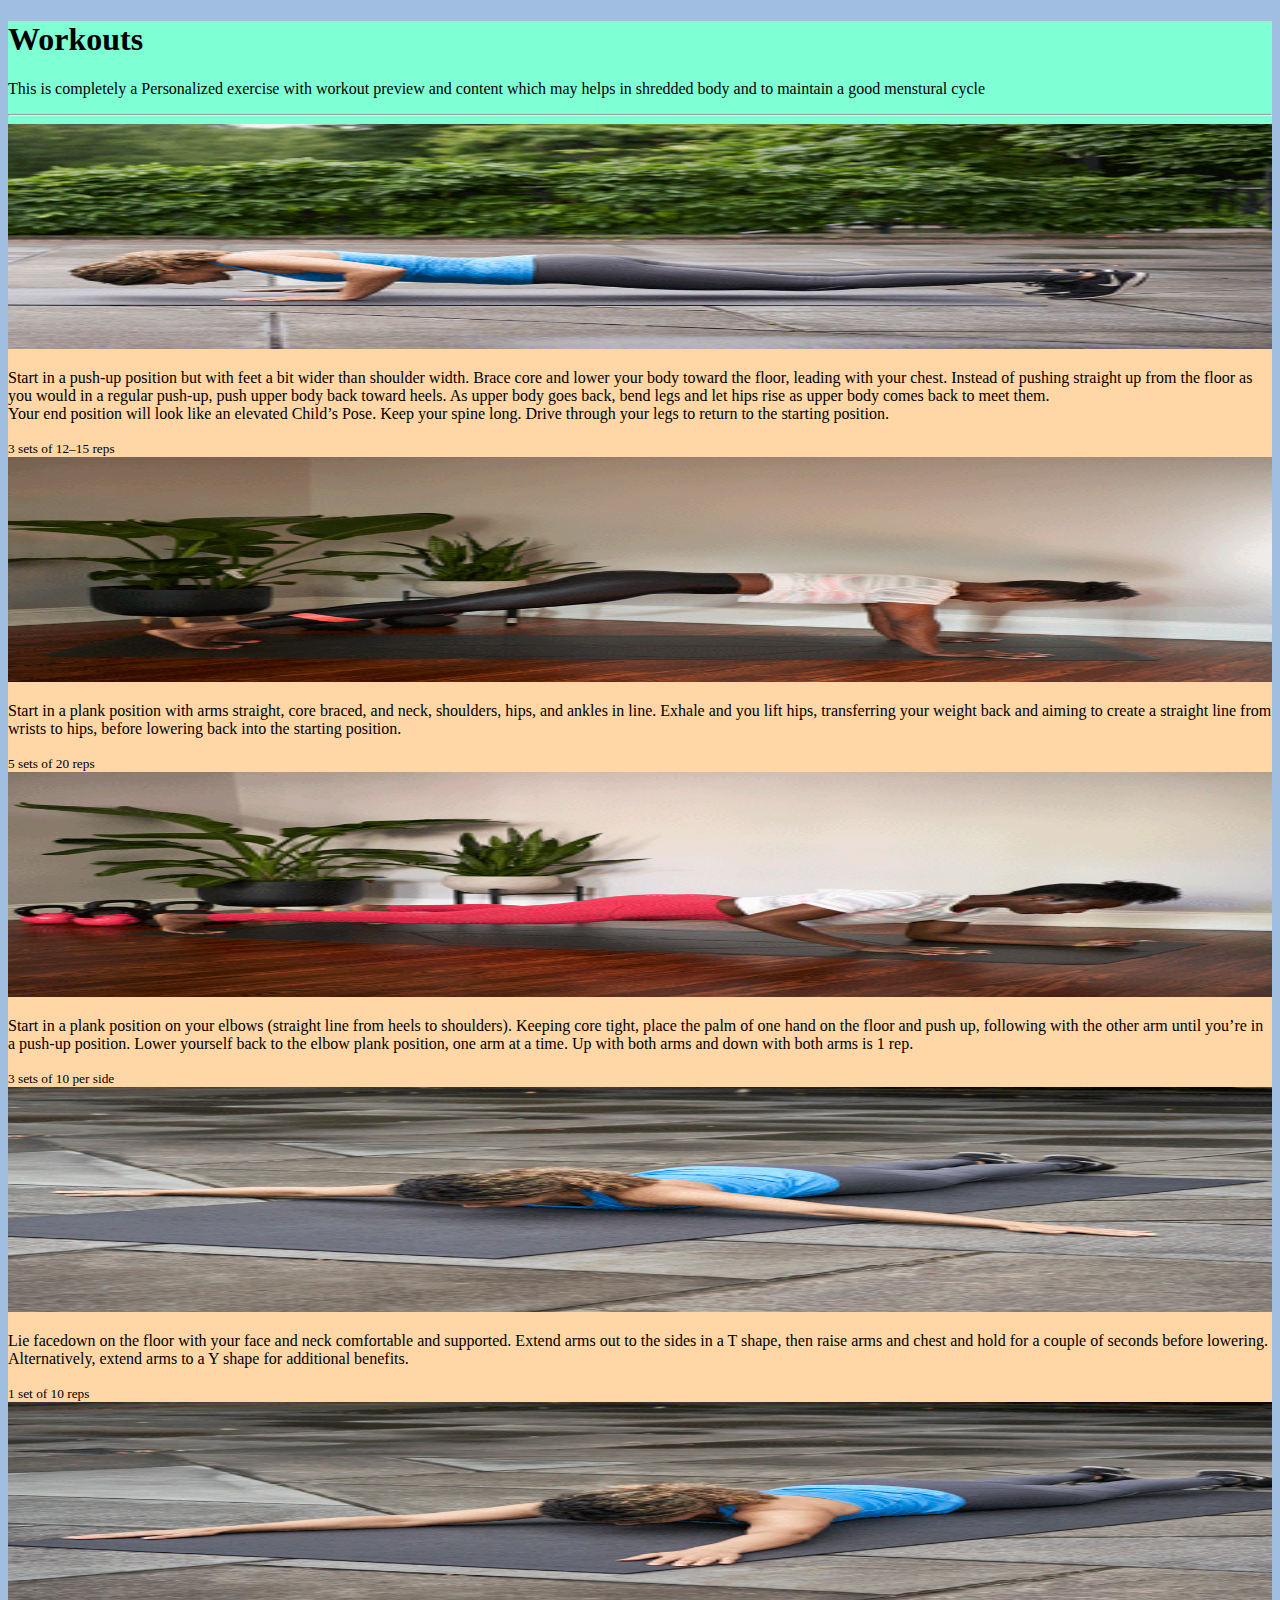
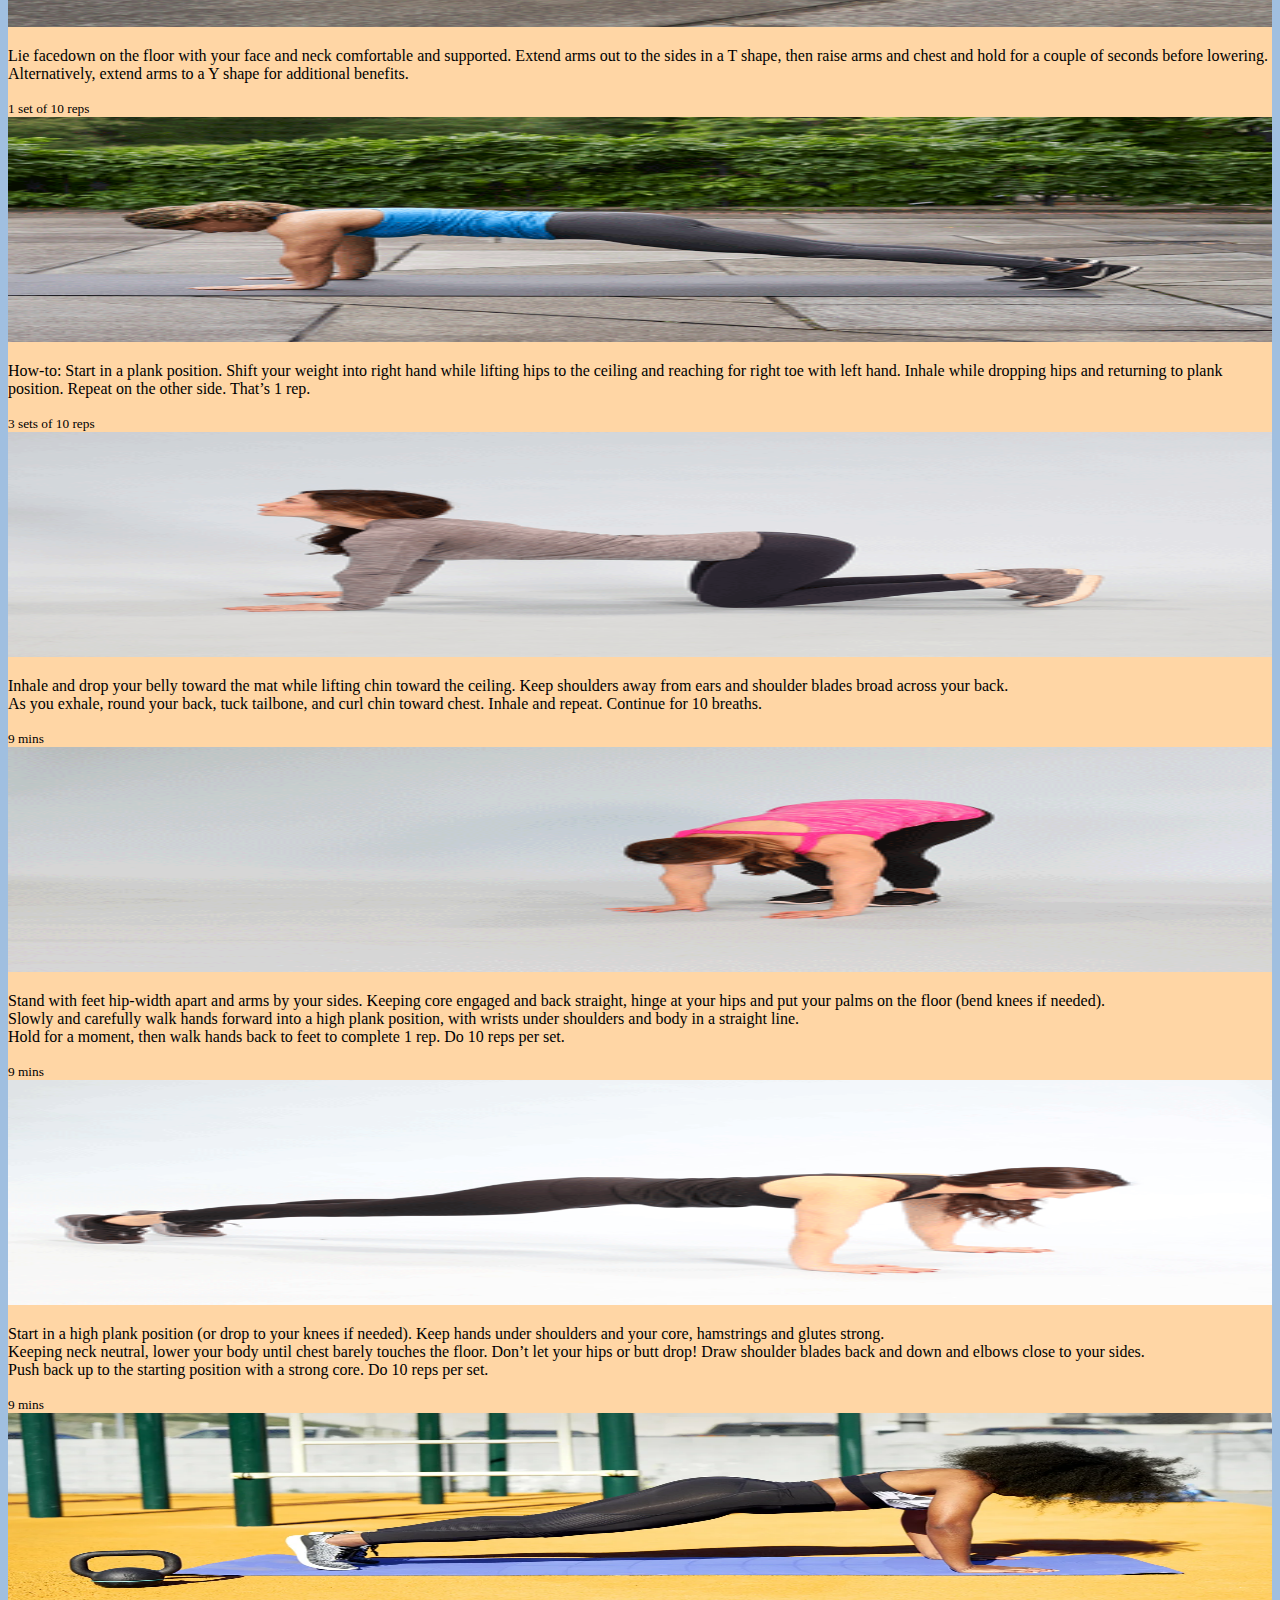
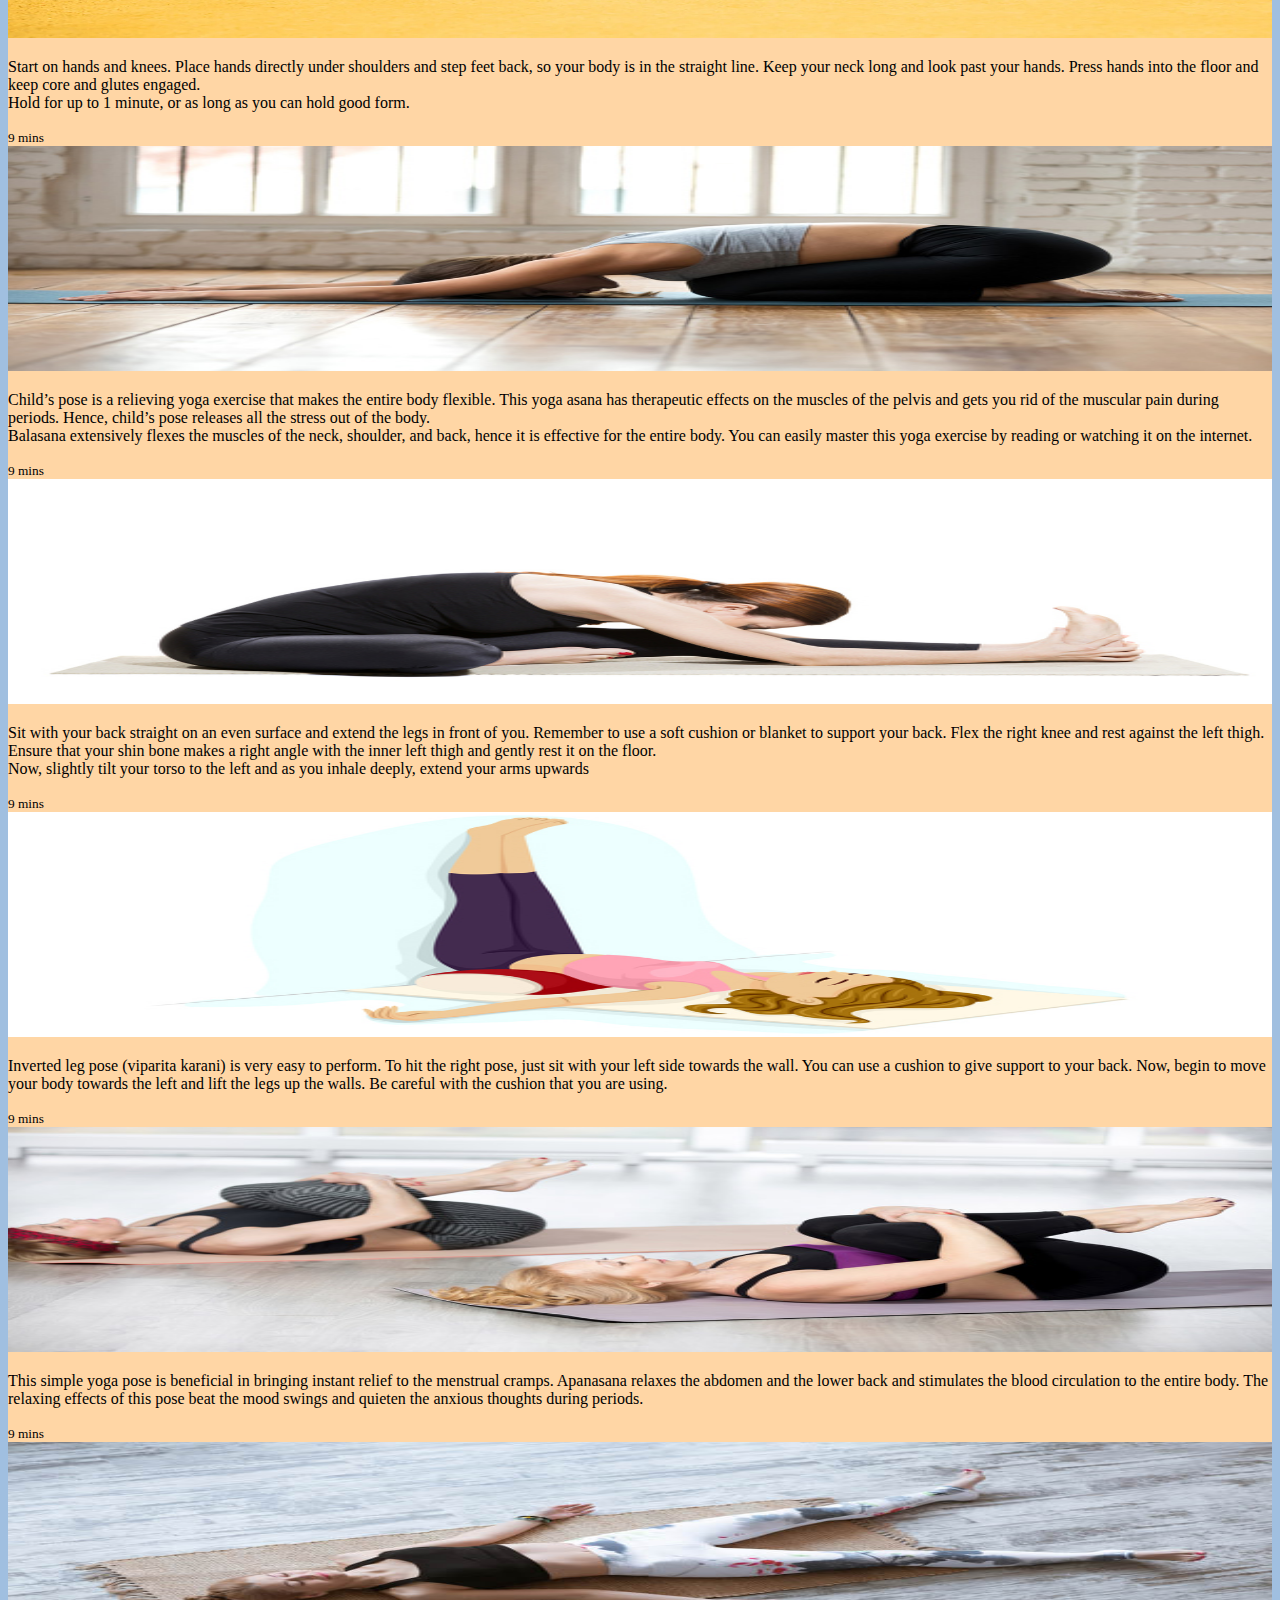
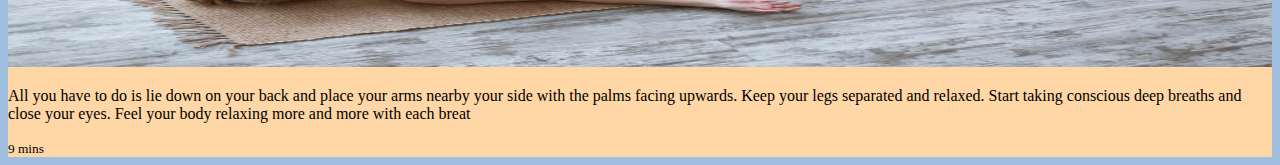
<file: execise.html>
<!DOCTYPE html>
<html lang="en">
<head>
    <meta charset="UTF-8">
    <meta name="viewport" content="width=device-width, initial-scale=1.0">
    <title>Exercise</title>

    <link href="https://cdn.jsdelivr.net/npm/bootstrap@5.3.0/dist/css/bootstrap.min.css" rel="stylesheet" integrity="sha384-9ndCyUaIbzAi2FUVXJi0CjmCapSmO7SnpJef0486qhLnuZ2cdeRhO02iuK6FUUVM" crossorigin="anonymous">
    <link href="./style.css" rel="stylesheet">
</head>
<body class="exercise">
    <section class="py-5 text-center container">
        <div class="row py-lg-5">
          <div class="col-lg-6 col-md-8 mx-auto">
            <h1 class="fw-light">Workouts</h1>
            <p class="lead text-body-secondary">This is completely a Personalized exercise with workout preview and content which may helps in shredded body and to maintain a good menstural cycle</p>
          </div>
        </div>
      </section>
<hr>
    <div class="album py-5 bg-body-tertiary">
        <div class="container">
          <div class="row row-cols-1 row-cols-sm-2 row-cols-md-3 g-3">
            <div class="col">
              <div class="card shadow-sm">
                <img src="./Assets/GRT-Push-Back-Push-Up.gif" class="bd-placeholder-img card-img-top" height="225" width="100%">
                <div class="card-body">
                  <p class="card-text">Start in a push-up position but with feet a bit wider than shoulder width. Brace core and lower your body toward the floor, leading with your chest. Instead of pushing straight up from the floor as you would in a regular push-up, push upper body back toward heels. As upper body goes back, bend legs and let hips rise as upper body comes back to meet them.

                  </br> Your end position will look like an elevated Child’s Pose. Keep your spine long. Drive through your legs to return to the starting position.</p>
                  <div class="d-flex justify-content-between align-items-center">
       
                    <small class="text-body-secondary"> 3 sets of 12–15 reps</small>
                  </div>
                </div>
              </div>
            </div>
            <div class="col">
              <div class="card shadow-sm">
                <img src="./Assets/7.3.StandardPlankToDownwardDog.gif" class="bd-placeholder-img card-img-top" height="225" width="100%">                <div class="card-body">
                  <p class="card-text"> Start in a plank position with arms straight, core braced, and neck, shoulders, hips, and ankles in line. Exhale and you lift hips, transferring your weight back and aiming to create a straight line from wrists to hips, before lowering back into the starting position.</p>
                  <div class="d-flex justify-content-between align-items-center">
             
                    <small class="text-body-secondary">5 sets of 20 reps</small>
                  </div>
                </div>
              </div>
            </div>
            <div class="col">
              <div class="card shadow-sm">
                <img src="./Assets/GRT-Plank-Up.gif" class="bd-placeholder-img card-img-top" height="225" width="100%">                <div class="card-body">
                  <p class="card-text">Start in a plank position on your elbows (straight line from heels to shoulders). Keeping core tight, place the palm of one hand on the floor and push up, following with the other arm until you’re in a push-up position. Lower yourself back to the elbow plank position, one arm at a time. Up with both arms and down with both arms is 1 rep.</p>
                  <div class="d-flex justify-content-between align-items-center">
                
                    <small class="text-body-secondary">3 sets of 10 per side</small>
                  </div>
                </div>
              </div>
            </div>
    
            <div class="col">
              <div class="card shadow-sm">
                <img src="./Assets/GRT-ProneT.gif" class="bd-placeholder-img card-img-top" height="225" width="100%">                <div class="card-body">
                  <p class="card-text">Lie facedown on the floor with your face and neck comfortable and supported. Extend arms out to the sides in a T shape, then raise arms and chest and hold for a couple of seconds before lowering. Alternatively, extend arms to a Y shape for additional benefits.</p>
                  <div class="d-flex justify-content-between align-items-center">
                    
                    <small class="text-body-secondary"> 1 set of 10 reps</small>
                  </div>
                </div>
              </div>
            </div>
            <div class="col">
              <div class="card shadow-sm">
                <img src="./Assets/GRT-ProneY.gif" class="bd-placeholder-img card-img-top" height="225" width="100%">                <div class="card-body">
                  <p class="card-text">Lie facedown on the floor with your face and neck comfortable and supported. Extend arms out to the sides in a T shape, then raise arms and chest and hold for a couple of seconds before lowering. Alternatively, extend arms to a Y shape for additional benefits.</p>
                  <div class="d-flex justify-content-between align-items-center">
                    
                    <small class="text-body-secondary"> 1 set of 10 reps</small>
                  </div>
                </div>
              </div>
            </div>
            <div class="col">
              <div class="card shadow-sm">
                <img src="./Assets/GRT-Plank-To-Aleternate-Pike.gif" class="bd-placeholder-img card-img-top" height="225" width="100%">                <div class="card-body">
                  <p class="card-text">How-to: Start in a plank position. Shift your weight into right hand while lifting hips to the ceiling and reaching for right toe with left hand. Inhale while dropping hips and returning to plank position. Repeat on the other side. That’s 1 rep.</p>
                  <div class="d-flex justify-content-between align-items-center">
                    <small class="text-body-secondary">3 sets of 10 reps</small>
                  </div>
                </div>
              </div>
            </div>
    
            <div class="col">
              <div class="card shadow-sm">
                <img src="./Assets/400x400_The_Best_Postpartum_Exercises_to_do_Right_Now_Cat_Cow_in_Tabletop.gif" class="bd-placeholder-img card-img-top" height="225" width="100%">                <div class="card-body">
                  <p class="card-text">Inhale and drop your belly toward the mat while lifting chin toward the ceiling. Keep shoulders away from ears and shoulder blades broad across your back.

                  </br>As you exhale, round your back, tuck tailbone, and curl chin toward chest. Inhale and repeat. Continue for 10 breaths.</p>
                  <div class="d-flex justify-content-between align-items-center">
                    <small class="text-body-secondary">9 mins</small>
                  </div>
                </div>
              </div>
            </div>
            <div class="col">
              <div class="card shadow-sm">
                <img src="./Assets/400x400_Cardio_Exercises_You_Can_Do_At_Home_Inchworm_Crawl.gif" class="bd-placeholder-img card-img-top" height="225" width="100%">                <div class="card-body">
                  <p class="card-text">Stand with feet hip-width apart and arms by your sides. Keeping core engaged and back straight, hinge at your hips and put your palms on the floor (bend knees if needed).

                  </br>  Slowly and carefully walk hands forward into a high plank position, with wrists under shoulders and body in a straight line.
                    
                </br> Hold for a moment, then walk hands back to feet to complete 1 rep. Do 10 reps per set.</p>
                  <div class="d-flex justify-content-between align-items-center">
                    <small class="text-body-secondary">9 mins</small>
                  </div>
                </div>
              </div>
            </div>           
             <div class="col">
              <div class="card shadow-sm">
                <img src="./Assets/400x400_Perfecting_Pushups_Standard_Pushup.gif" class="bd-placeholder-img card-img-top" height="225" width="100%">                <div class="card-body">
                  <p class="card-text">Start in a high plank position (or drop to your knees if needed). Keep hands under shoulders and your core, hamstrings and glutes strong.

                  </br> Keeping neck neutral, lower your body until chest barely touches the floor. Don’t let your hips or butt drop! Draw shoulder blades back and down and elbows close to your sides.
                    
                </br>Push back up to the starting position with a strong core. Do 10 reps per set.</p>
                  <div class="d-flex justify-content-between align-items-center">
                    <small class="text-body-secondary">9 mins</small>
                  </div>
                </div>
              </div>
            </div>
          
             <div class="col">
                <div class="card shadow-sm">
                    <img src="./Assets/GRT-plank-female-1296x728-header-1.webp" class="bd-placeholder-img card-img-top" height="225" width="100%">                  <div class="card-body">
                    <p class="card-text">Start on hands and knees. Place hands directly under shoulders and step feet back, so your body is in the straight line. Keep your neck long and look past your hands. Press hands into the floor and keep core and glutes engaged.

                    </br> Hold for up to 1 minute, or as long as you can hold good form.</p>
                    <div class="d-flex justify-content-between align-items-center">
               
                      <small class="text-body-secondary">9 mins</small>
                    </div>
                  </div>
                </div>
              </div>
              <div class="col">
                <div class="card shadow-sm">
                    <img src="./Assets/balasana.jpg" class="bd-placeholder-img card-img-top" height="225" width="100%">                  <div class="card-body">
                    <p class="card-text">Child’s pose is a relieving yoga exercise that makes the entire body flexible. This yoga asana has therapeutic effects on the muscles of the pelvis and gets you rid of the muscular pain during periods. Hence, child’s pose releases all the stress out of the body.
                    </br> Balasana extensively flexes the muscles of the neck, shoulder, and back, hence it is effective for the entire body. You can easily master this yoga exercise by reading or watching it on the internet. </p>
                    <div class="d-flex justify-content-between align-items-center">
               
                      <small class="text-body-secondary">9 mins</small>
                    </div>
                  </div>
                </div>
              </div>
              <div class="col">
                <div class="card shadow-sm">
                    <img src="./Assets/head-to-knee-bend.jpg" class="bd-placeholder-img card-img-top" height="225" width="100%">                  <div class="card-body">
                    <p class="card-text">Sit with your back straight on an even surface and extend the legs in front of you. Remember to use a soft cushion or blanket to support your back. Flex the right knee and rest against the left thigh. Ensure that your shin bone makes a right angle with the inner left thigh and gently rest it on the floor. 
                    </br>Now, slightly tilt your torso to the left and as you inhale deeply, extend your arms upwards</p>
                    <div class="d-flex justify-content-between align-items-center">
               
                      <small class="text-body-secondary">9 mins</small>
                    </div>
                  </div>
                </div>
              </div>
              <div class="col">
                <div class="card shadow-sm">
                    <img src="./Assets/inverted-leg-pose-1.jpg" class="bd-placeholder-img card-img-top" height="225" width="100%">                  <div class="card-body">
                    <p class="card-text">Inverted leg pose (viparita karani) is very easy to perform. To hit the right pose, just sit with your left side towards the wall. You can use a cushion to give support to your back. Now, begin to move your body towards the left and lift the legs up the walls. Be careful with the cushion that you are using.</p>
                    <div class="d-flex justify-content-between align-items-center">
               
                      <small class="text-body-secondary">9 mins</small>
                    </div>
                  </div>
                </div>
              </div>
              <div class="col">
                <div class="card shadow-sm">
                    <img src="./Assets/knees-to-chest-pose.jpg" class="bd-placeholder-img card-img-top" height="225" width="100%">                  <div class="card-body">
                    <p class="card-text">This simple yoga pose is beneficial in bringing instant relief to the menstrual cramps. Apanasana relaxes the abdomen and the lower back and stimulates the blood circulation to the entire body. The relaxing effects of this pose beat the mood swings and quieten the anxious thoughts during periods.</p>
                    <div class="d-flex justify-content-between align-items-center">
               
                      <small class="text-body-secondary">9 mins</small>
                    </div>
                  </div>
                </div>
              </div>
              <div class="col">
                <div class="card shadow-sm">
                    <img src="./Assets/savasana.jpg" class="bd-placeholder-img card-img-top" height="225" width="100%">                  <div class="card-body">
                    <p class="card-text">All you have to do is lie down on your back and place your arms nearby your side with the palms facing upwards. Keep your legs separated and relaxed. Start taking conscious deep breaths and close your eyes. Feel your body relaxing more and more with each breat</p>
                    <div class="d-flex justify-content-between align-items-center">
               
                      <small class="text-body-secondary">9 mins</small>
                    </div>
                  </div>
                </div>
              </div> 
          </div>
        </div>
      </div>
    <script src="https://cdn.jsdelivr.net/npm/bootstrap@5.3.0/dist/js/bootstrap.bundle.min.js" integrity="sha384-geWF76RCwLtnZ8qwWowPQNguL3RmwHVBC9FhGdlKrxdiJJigb/j/68SIy3Te4Bkz" crossorigin="anonymous"></script>
</body>
</html>
</file>
<file: style.css>
#logo{
    border-radius: 50%;
}
h1{
    font-family: 'Sacramento', cursive;
}
.card{
    background-color: #FFD6A5;
    
}
#lit{
  
    border-color:#FF9B9B;
}
.cent{
    display: flex;
    justify-content: center;
    margin-bottom: 5rem;
}
.bd-placeholder-img {
    font-size: 1.125rem;
    text-anchor: middle;
    -webkit-user-select: none;
    -moz-user-select: none;
    user-select: none;
}
.exercise{
    background-color: aquamarine;
}
body,html{
 background-color:#A0BFE0;
}
</file>
<file: diet.css>
.recipe-card {
    border: 1px solid #ddd;
    border-radius: 4px;
    padding: 15px;
    margin-bottom: 15px;
}

.recipe-title {
    font-size: 18px;
    font-weight: bold;
    margin-bottom: 10px;
}

.recipe-description {
    color: #777;
    margin-bottom: 10px;
}
</file>
